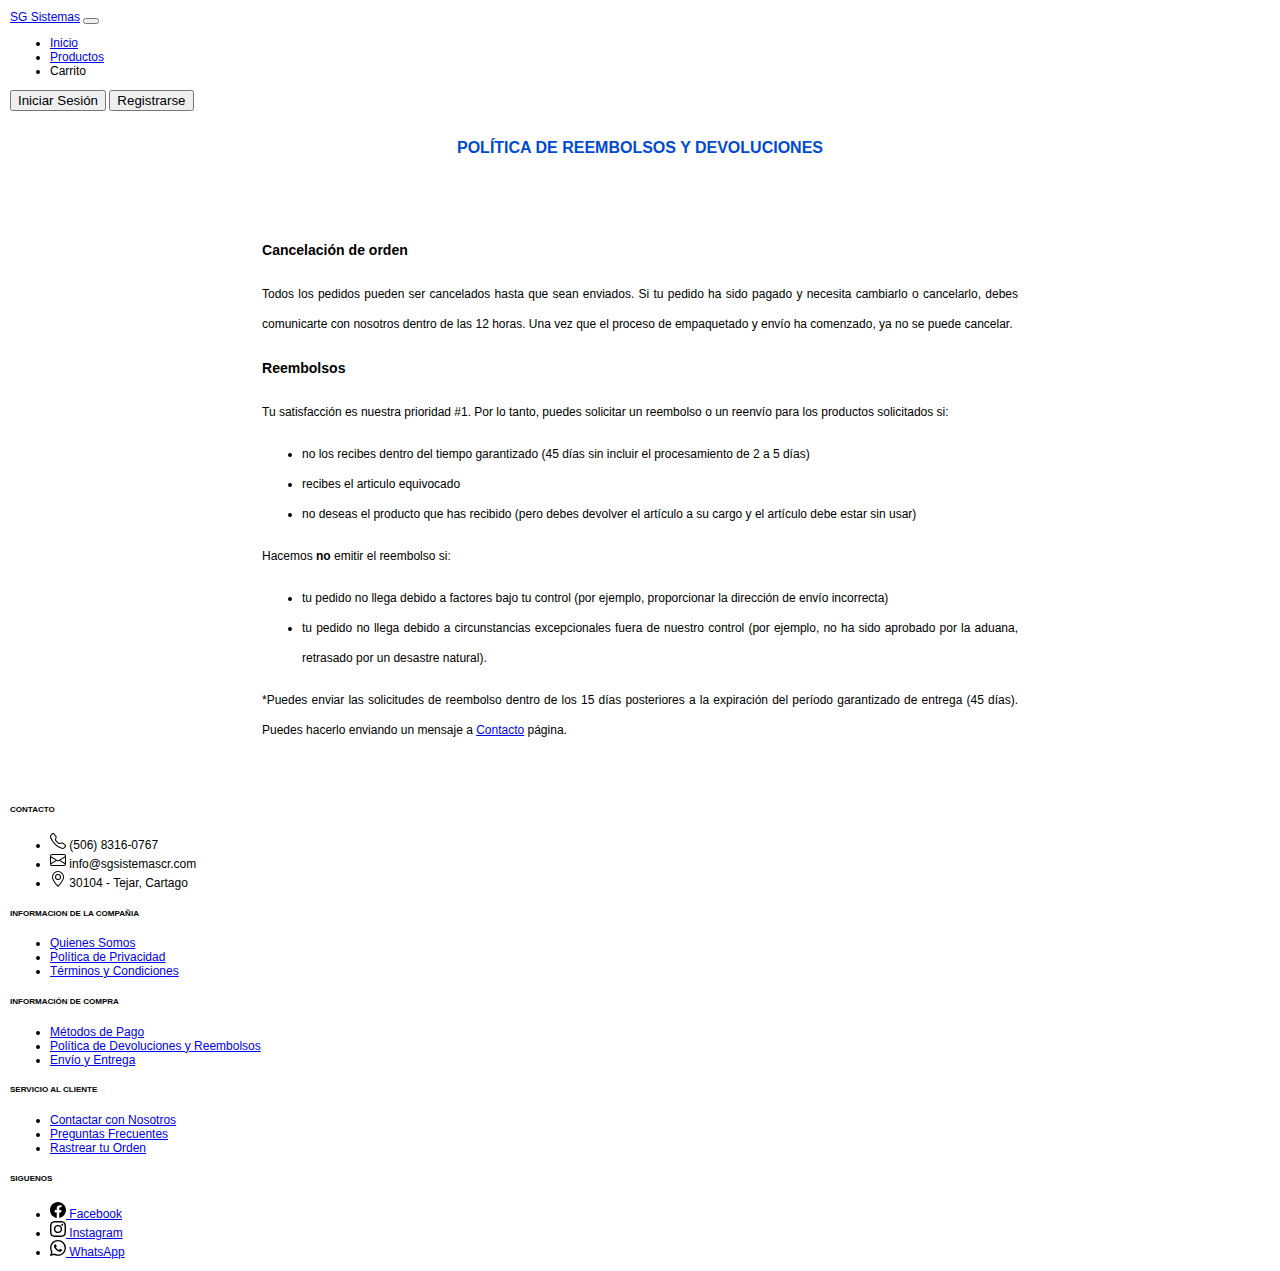
<file: devoluciones_reembolsos.html>
<!DOCTYPE html>
<html lang="es-es">

<head>
    <meta charset="utf-8">
    <title>SG SISTEMAS | Computadoras, Laptops, partes y accesorios.</title>
    <meta name="description" content="SG SISTEMAS especialistas en computadoras, laptops y accesorios. Las mejores marcas para juegos en computadora y alto rendimiento.">
    <meta name="keywords" content="SGSISTEMAS,PC,Laptop,Portátil,Gamers,Juegos PC,Asus,Gigabyte,Asrock,MSI,Nvidia,Geforce,HyperX,Razer">
    <meta name="robots" content="index,follow"> <!-- indica que la pagina debe ser rastreada -->
    <meta name="viewport" content="width=device-width, minimum-scale=0.25, maximum-scale=1.6, initial-scale=1.0"> <!-- parametros para pagina web responsive -->
    <meta name="author" content="SGSISTEMAS">
    <meta http-equiv="X-UA-Compatible" content="IE=edge">
    <meta name="apple-mobile-web-app-capable" content="yes"> <!-- web parezca un app para iPhone o iPad -->
    <link rel="shortcut icon" type="image/x-icon" href="img/logo.png"> <!-- favicon -->
    <link rel="stylesheet" type="text/css" href="css/estilos.css">

  <!-- BOOTSTRAP 5.1-->

  <link href="https://cdn.jsdelivr.net/npm/bootstrap@5.1.3/dist/css/bootstrap.min.css" rel="stylesheet"
    integrity="sha384-1BmE4kWBq78iYhFldvKuhfTAU6auU8tT94WrHftjDbrCEXSU1oBoqyl2QvZ6jIW3" crossorigin="anonymous">
  <script src="https://cdn.jsdelivr.net/npm/bootstrap@5.1.3/dist/js/bootstrap.bundle.min.js"
    integrity="sha384-ka7Sk0Gln4gmtz2MlQnikT1wXgYsOg+OMhuP+IlRH9sENBO0LRn5q+8nbTov4+1p"
    crossorigin="anonymous"></script>

  <!-- js propio -->
  <script language="JavaScript" type="text/javascript" src="js/usuarios.js"></script>
  <script type=module src=js/headerfooter.js></script>

</head>

<body>

    <!-- *********** INICIO MENÚ *********** -->
    <my-header></my-header>
    <!-- *********** FIN MENÚ *********** -->

    <!-- *********** CONTENT *********** -->
    <br></br>
    <h1 align="center">POLÍTICA DE REEMBOLSOS Y DEVOLUCIONES</h1>
    <br></br>
    <div class="terminos" align="center">
        <h3>Cancelación de orden</h3>
        <p>
            Todos los pedidos pueden ser cancelados hasta que sean enviados. Si tu pedido ha sido pagado y necesita
            cambiarlo o cancelarlo,
            debes comunicarte con nosotros dentro de las 12 horas. Una vez que el proceso de empaquetado y envío ha
            comenzado, ya no se puede cancelar.
        </p>
        <h3>Reembolsos</h3>
        <p>
            Tu satisfacción es nuestra prioridad #1. Por lo tanto, puedes solicitar un reembolso o un reenvío para los
            productos solicitados si:
        </p>
        <ul>
            <li>no los recibes dentro del tiempo garantizado (45 días sin incluir el procesamiento de 2 a 5 días)</li>
            <li>recibes el articulo equivocado</li>
            <li>no deseas el producto que has recibido (pero debes devolver el artículo a su cargo y el artículo debe
                estar sin usar)</li>
        </ul>
        <p>
            Hacemos <b>no</b> emitir el reembolso si:
        </p>
        <ul>
            <li>tu pedido no llega debido a factores bajo tu control (por ejemplo, proporcionar la dirección de envío
                incorrecta)</li>
            <li>tu pedido no llega debido a circunstancias excepcionales fuera de nuestro control (por ejemplo, no ha
                sido aprobado por la aduana, retrasado por un desastre natural).</li>
        </ul>
        <p>
            *Puedes enviar las solicitudes de reembolso dentro de los 15 días posteriores a la expiración del período
            garantizado de entrega (45 días). Puedes hacerlo enviando un mensaje a <a
                href="contactenos.php">Contacto</a> página.
        </p>


    </div>
    <!-- *********** FIN CONTENT *********** -->

    <!-- *********** FIN FOOTER *********** -->
    <my-footer></my-footer>
    <!-- *********** FIN FOOTER *********** -->

</body>

</html>
</file>
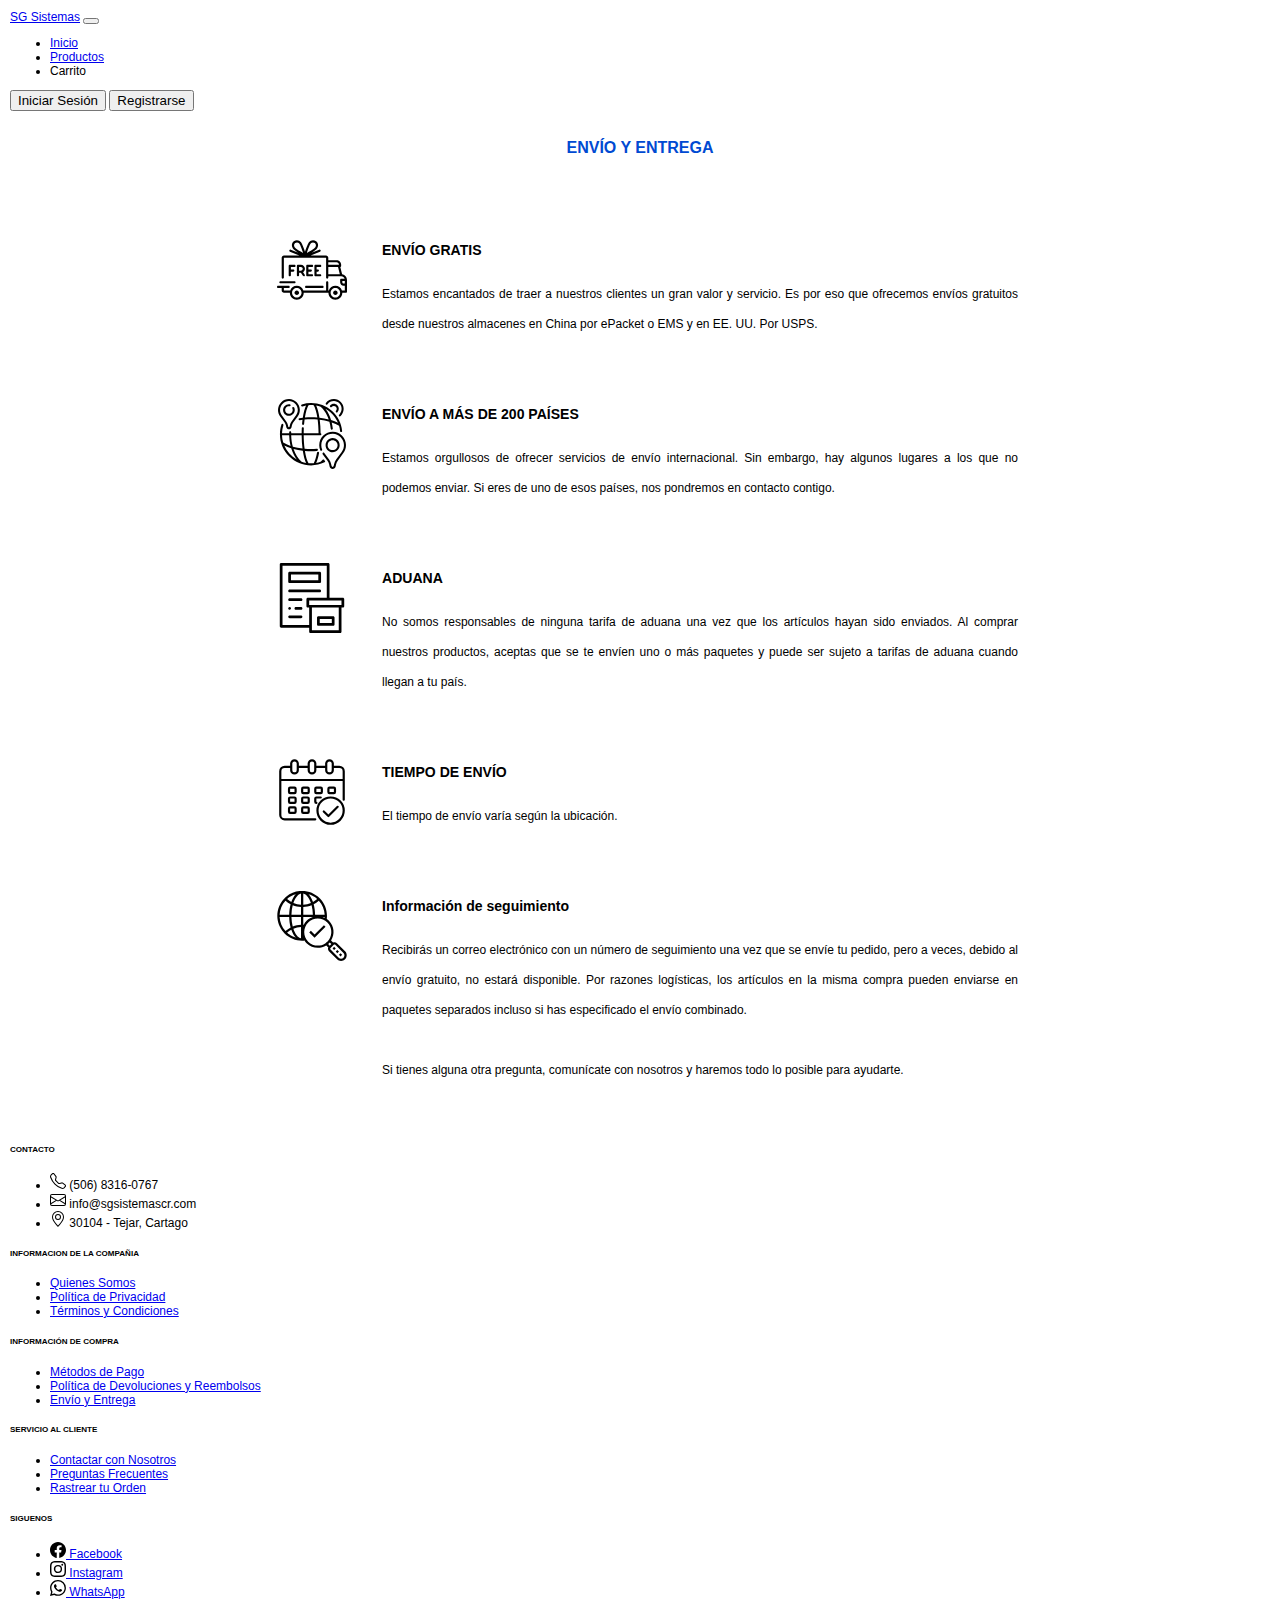
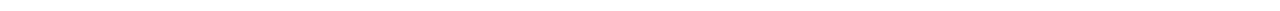
<file: envio_entrega.html>
<!DOCTYPE html>
<html lang="es-es">

<head>
    <meta charset="utf-8">
    <title>SG SISTEMAS | Computadoras, Laptops, partes y accesorios.</title>
    <meta name="description" content="SG SISTEMAS especialistas en computadoras, laptops y accesorios. Las mejores marcas para juegos en computadora y alto rendimiento.">
    <meta name="keywords" content="SGSISTEMAS,PC,Laptop,Portátil,Gamers,Juegos PC,Asus,Gigabyte,Asrock,MSI,Nvidia,Geforce,HyperX,Razer">
    <meta name="robots" content="index,follow"> <!-- indica que la pagina debe ser rastreada -->
    <meta name="viewport" content="width=device-width, minimum-scale=0.25, maximum-scale=1.6, initial-scale=1.0"> <!-- parametros para pagina web responsive -->
    <meta name="author" content="SGSISTEMAS">
    <meta http-equiv="X-UA-Compatible" content="IE=edge">
    <meta name="apple-mobile-web-app-capable" content="yes"> <!-- web parezca un app para iPhone o iPad -->
    <link rel="shortcut icon" type="image/x-icon" href="img/logo.png"> <!-- favicon -->
    <link rel="stylesheet" type="text/css" href="css/estilos.css">

  <!-- BOOTSTRAP 5.1-->

  <link href="https://cdn.jsdelivr.net/npm/bootstrap@5.1.3/dist/css/bootstrap.min.css" rel="stylesheet"
    integrity="sha384-1BmE4kWBq78iYhFldvKuhfTAU6auU8tT94WrHftjDbrCEXSU1oBoqyl2QvZ6jIW3" crossorigin="anonymous">
  <script src="https://cdn.jsdelivr.net/npm/bootstrap@5.1.3/dist/js/bootstrap.bundle.min.js"
    integrity="sha384-ka7Sk0Gln4gmtz2MlQnikT1wXgYsOg+OMhuP+IlRH9sENBO0LRn5q+8nbTov4+1p"
    crossorigin="anonymous"></script>

  <!-- js propio -->
  <script language="JavaScript" type="text/javascript" src="js/usuarios.js"></script>
  <script type=module src=js/headerfooter.js></script>

</head>

<body>

    <!-- *********** INICIO MENÚ *********** -->
    <my-header></my-header>
    <!-- *********** FIN MENÚ *********** -->

    <!-- *********** CONTENT *********** -->
    <div>
        <br></br>
        <h1 align="center">ENVÍO Y ENTREGA</h1>
        <br></br>
        <div class="terminos">
            <div>
                <div class="envio">
                    <img src="img\free-delivery.svg" width="100" height="70" alt="...">
                </div>
                <div class="texto">
                    <h3>ENVÍO GRATIS</h3>
                    <p>Estamos encantados de traer a nuestros clientes un gran valor y servicio. Es por eso que
                        ofrecemos envíos gratuitos desde nuestros
                        almacenes en China por ePacket o EMS y en EE. UU. Por USPS.</p>
                </div>
            </div>
        </div>
        <div class="terminos">
            <div class="envio">
                <img src="img\earth-grid.svg" width="100" height="70" alt="...">
            </div>
            <div class="texto">
                <h3>ENVÍO A MÁS DE 200 PAÍSES</h3>
                <p>Estamos orgullosos de ofrecer servicios de envío internacional. Sin embargo, hay algunos lugares a
                    los que no podemos enviar.
                    Si eres de uno de esos países, nos pondremos en contacto contigo.</p>
            </div>
        </div>
        <div class="terminos">
            <div class="envio">
                <img src="img\despacho-de-aduana.svg" width="100" height="70" alt="...">
            </div>
            <div class="texto">
                <h3>ADUANA</h3>
                <p>No somos responsables de ninguna tarifa de aduana una vez que los artículos hayan sido enviados. Al
                    comprar nuestros productos,
                    aceptas que se te envíen uno o más paquetes y puede ser sujeto a tarifas de aduana cuando llegan a
                    tu país.</p>
            </div>
        </div>
        <div class="terminos" >
            <div class="envio">
                <img src="img\calendario.svg" width="100" height="70" alt="...">
            </div>
            <div class="texto">
                <h3>TIEMPO DE ENVÍO</h3>
                <p>El tiempo de envío varía según la ubicación.</p>
            </div>
        </div>
        <div class="terminos">
            <div class="envio">
                <img src="img\mundo.svg" width="100" height="70" alt="...">
            </div>
            <div class="texto">
                <h3>Información de seguimiento</h3>
                <p>Recibirás un correo electrónico con un número de seguimiento una vez que se envíe tu pedido, pero a
                    veces, debido al envío gratuito,
                    no estará disponible. Por razones logísticas, los artículos en la misma compra pueden enviarse en
                    paquetes separados incluso si has especificado el envío combinado.
                    <br></br>
                    Si tienes alguna otra pregunta, comunícate con nosotros y haremos todo lo posible para ayudarte.
                </p>
            </div>
        </div>
    </div>
    <!-- *********** FIN CONTENT *********** -->

    <!-- *********** FIN FOOTER *********** -->
    <my-footer></my-footer>
    <!-- *********** FIN FOOTER *********** -->

</body>

</html>
</file>
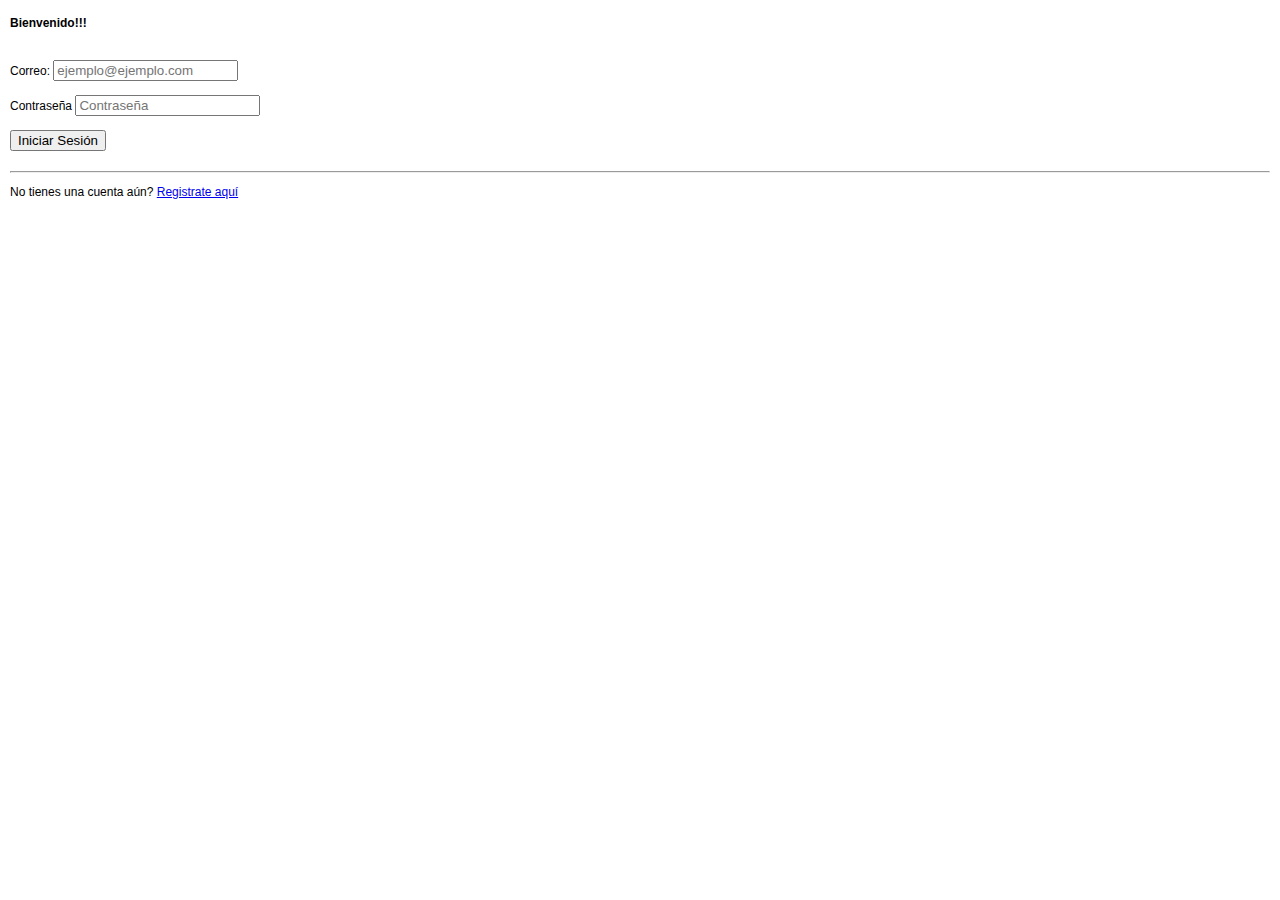
<file: login.html>
<!DOCTYPE html>
<html lang="es-es">

<head>
    <meta charset="utf-8">
    <title>SG SISTEMAS | Computadoras, Laptops, partes y accesorios.</title>
    <meta name="description" content="SG SISTEMAS especialistas en computadoras, laptops y accesorios. Las mejores marcas para juegos en computadora y alto rendimiento.">
    <meta name="keywords" content="SGSISTEMAS,PC,Laptop,Portátil,Gamers,Juegos PC,Asus,Gigabyte,Asrock,MSI,Nvidia,Geforce,HyperX,Razer">
    <meta name="robots" content="index,follow"> <!-- indica que la pagina debe ser rastreada -->
    <meta name="viewport" content="width=device-width, minimum-scale=0.25, maximum-scale=1.6, initial-scale=1.0"> <!-- parametros para pagina web responsive -->
    <meta name="author" content="SGSISTEMAS">
    <meta http-equiv="X-UA-Compatible" content="IE=edge">
    <meta name="apple-mobile-web-app-capable" content="yes"> <!-- web parezca un app para iPhone o iPad -->
    <link rel="shortcut icon" type="image/x-icon" href="img/logo.png"> <!-- favicon -->
    <link rel="stylesheet" type="text/css" href="css/estilos.css">

  <!-- BOOTSTRAP 5.1-->

  <link href="https://cdn.jsdelivr.net/npm/bootstrap@5.1.3/dist/css/bootstrap.min.css" rel="stylesheet"
    integrity="sha384-1BmE4kWBq78iYhFldvKuhfTAU6auU8tT94WrHftjDbrCEXSU1oBoqyl2QvZ6jIW3" crossorigin="anonymous">
  <script src="https://cdn.jsdelivr.net/npm/bootstrap@5.1.3/dist/js/bootstrap.bundle.min.js"
    integrity="sha384-ka7Sk0Gln4gmtz2MlQnikT1wXgYsOg+OMhuP+IlRH9sENBO0LRn5q+8nbTov4+1p"
    crossorigin="anonymous"></script>

  <!-- js propio -->
  <script language="JavaScript" type="text/javascript" src="js/usuarios.js"></script>
  <script type=module src=js/headerfooter.js></script>

</head>

<body>


    <div class="container">
        <div class="row">
            <div class="col-md-4 offset-md-4">
                <div class="login-form bg-light mt-4 p-4">
                    <!--<form action="" method="" class="row g-3">-->
                    <h4>Bienvenido!!!</h4>
                    <br>
                    <div class="col-12">
                        <label>Correo:</label>
                        <input type="email" name="username" class="form-control" id="txtCorreo"
                            placeholder="ejemplo@ejemplo.com" required>
                    </div>
                    <br>
                    <div class="col-12">
                        <label>Contraseña</label>
                        <input type="password" name="password" class="form-control" id="txtContra"
                            placeholder="Contraseña" required>
                    </div>
                    <br>
                    <div class="col-12">
                        <button type="submit" class="btn btn-dark float-end" onclick="Login()">Iniciar Sesión</button>
                    </div>
                    <br>
                    <!--</form>-->

                    <hr class="mt-4">
                    <div class="col-12">
                        <p class="text-center mb-0">No tienes una cuenta aún? <a href="registro.html">Registrate
                                aquí</a></p>
                    </div>
                </div>
            </div>
        </div>
    </div>


</body>

</html>
</file>
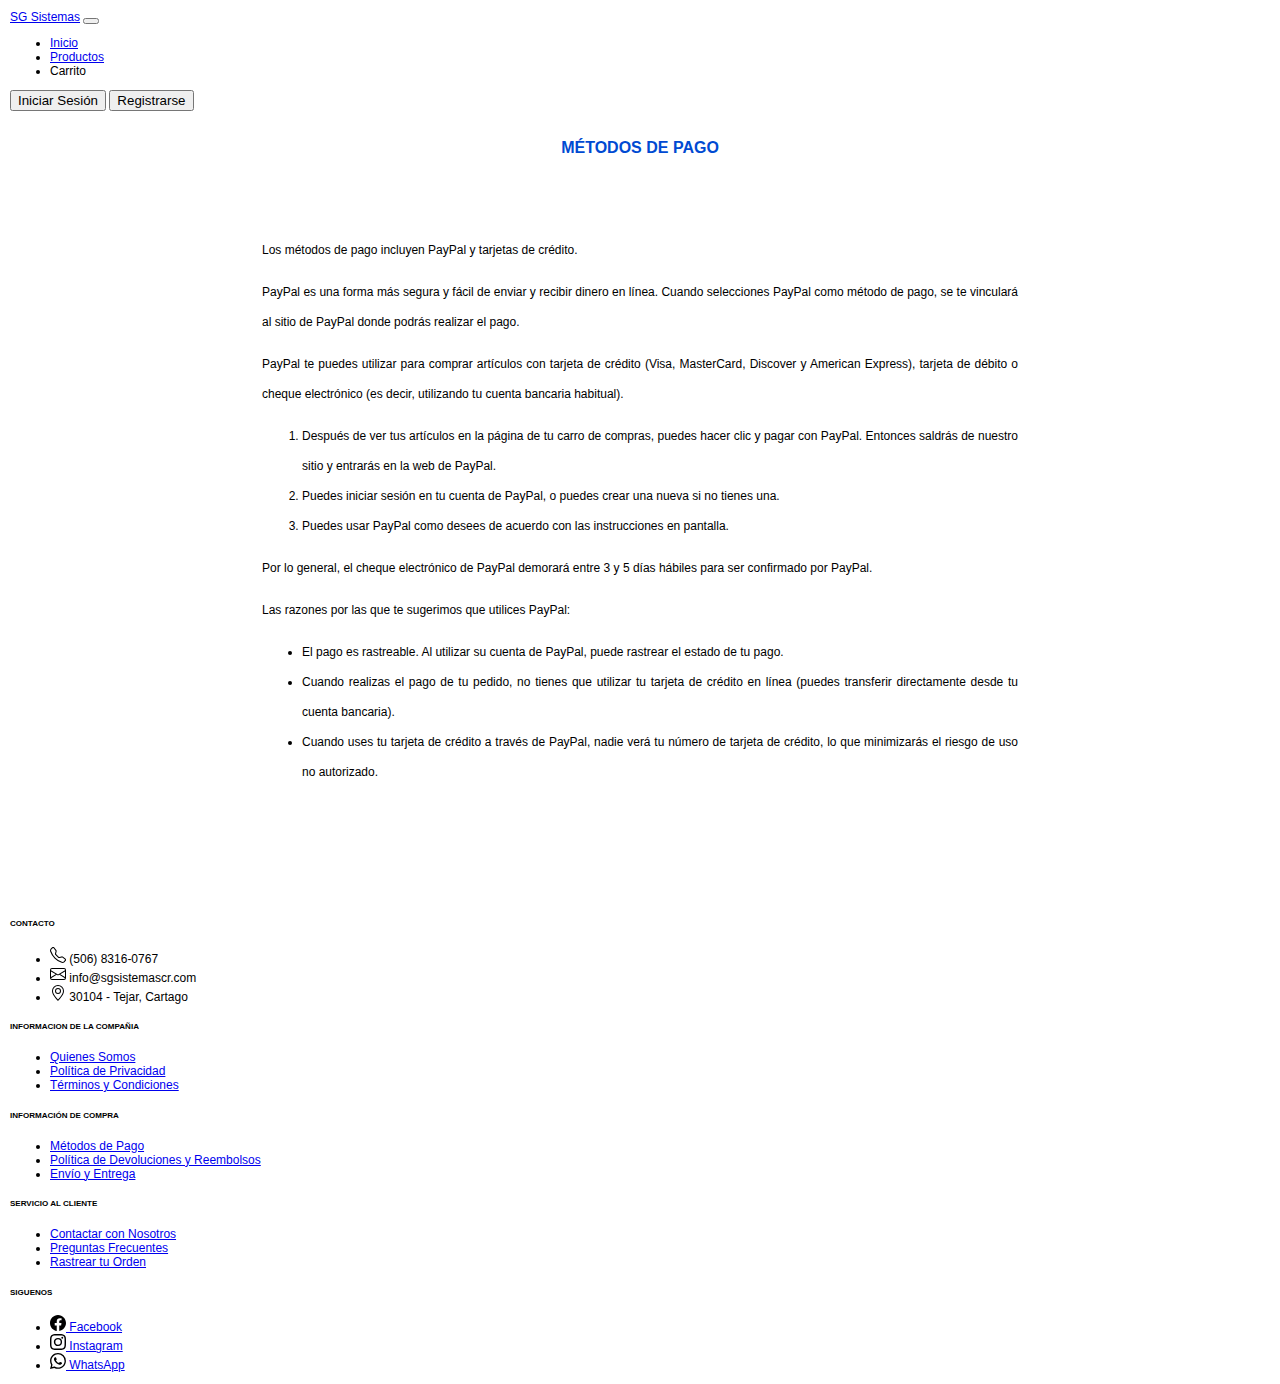
<file: metodos_pago.html>
<!DOCTYPE html>
<html lang="es-es">

<head>
    <meta charset="utf-8">
    <title>SG SISTEMAS | Computadoras, Laptops, partes y accesorios.</title>
    <meta name="description" content="SG SISTEMAS especialistas en computadoras, laptops y accesorios. Las mejores marcas para juegos en computadora y alto rendimiento.">
    <meta name="keywords" content="SGSISTEMAS,PC,Laptop,Portátil,Gamers,Juegos PC,Asus,Gigabyte,Asrock,MSI,Nvidia,Geforce,HyperX,Razer">
    <meta name="robots" content="index,follow"> <!-- indica que la pagina debe ser rastreada -->
    <meta name="viewport" content="width=device-width, minimum-scale=0.25, maximum-scale=1.6, initial-scale=1.0"> <!-- parametros para pagina web responsive -->
    <meta name="author" content="SGSISTEMAS">
    <meta http-equiv="X-UA-Compatible" content="IE=edge">
    <meta name="apple-mobile-web-app-capable" content="yes"> <!-- web parezca un app para iPhone o iPad -->
    <link rel="shortcut icon" type="image/x-icon" href="img/logo.png"> <!-- favicon -->
    <link rel="stylesheet" type="text/css" href="css/estilos.css">

  <!-- BOOTSTRAP 5.1-->

  <link href="https://cdn.jsdelivr.net/npm/bootstrap@5.1.3/dist/css/bootstrap.min.css" rel="stylesheet"
    integrity="sha384-1BmE4kWBq78iYhFldvKuhfTAU6auU8tT94WrHftjDbrCEXSU1oBoqyl2QvZ6jIW3" crossorigin="anonymous">
  <script src="https://cdn.jsdelivr.net/npm/bootstrap@5.1.3/dist/js/bootstrap.bundle.min.js"
    integrity="sha384-ka7Sk0Gln4gmtz2MlQnikT1wXgYsOg+OMhuP+IlRH9sENBO0LRn5q+8nbTov4+1p"
    crossorigin="anonymous"></script>

  <!-- js propio -->
  <script language="JavaScript" type="text/javascript" src="js/usuarios.js"></script>
  <script type=module src=js/headerfooter.js></script>

</head>

<body>

    <!-- *********** INICIO MENÚ *********** -->
    <my-header></my-header>
    <!-- *********** FIN MENÚ *********** -->

    <!-- *********** CONTENT *********** -->
    <br></br>
    <h1 align="center">MÉTODOS DE PAGO</h1>
    <br></br>
    <div class="terminos" align="center">

        <p>Los métodos de pago incluyen PayPal y tarjetas de crédito.</p>

        <p>PayPal es una forma más segura y fácil de enviar y recibir dinero en línea. Cuando selecciones PayPal como
            método de pago,
            se te vinculará al sitio de PayPal donde podrás realizar el pago.</p>

        <p>PayPal te puedes utilizar para comprar artículos con tarjeta de crédito (Visa, MasterCard, Discover y
            American Express),
            tarjeta de débito o cheque electrónico (es decir, utilizando tu cuenta bancaria habitual).</p>
        <ol>
            <li>Después de ver tus artículos en la página de tu carro de compras, puedes hacer clic y pagar con PayPal.
                Entonces saldrás de nuestro sitio y entrarás en la web de PayPal.</li>
            <li>Puedes iniciar sesión en tu cuenta de PayPal, o puedes crear una nueva si no tienes una.</li>
            <li>Puedes usar PayPal como desees de acuerdo con las instrucciones en pantalla.</li>
        </ol>

        <p>Por lo general, el cheque electrónico de PayPal demorará entre 3 y 5 días hábiles para ser confirmado por
            PayPal.</p>
        <p>Las razones por las que te sugerimos que utilices PayPal:</p>

        <ul>
            <li>El pago es rastreable. Al utilizar su cuenta de PayPal, puede rastrear el estado de tu pago.</li>
            <li>Cuando realizas el pago de tu pedido, no tienes que utilizar tu tarjeta de crédito en línea (puedes
                transferir directamente desde tu cuenta bancaria).</li>
            <li>Cuando uses tu tarjeta de crédito a través de PayPal, nadie verá tu número de tarjeta de crédito, lo que
                minimizarás el riesgo de uso no autorizado.</li>
        </ul>

        <br></br>
    </div>
    <!-- *********** FIN CONTENT *********** -->

    <!-- *********** FIN FOOTER *********** -->
    <my-footer></my-footer>
    <!-- *********** FIN FOOTER *********** -->

</body>

</html>
</file>
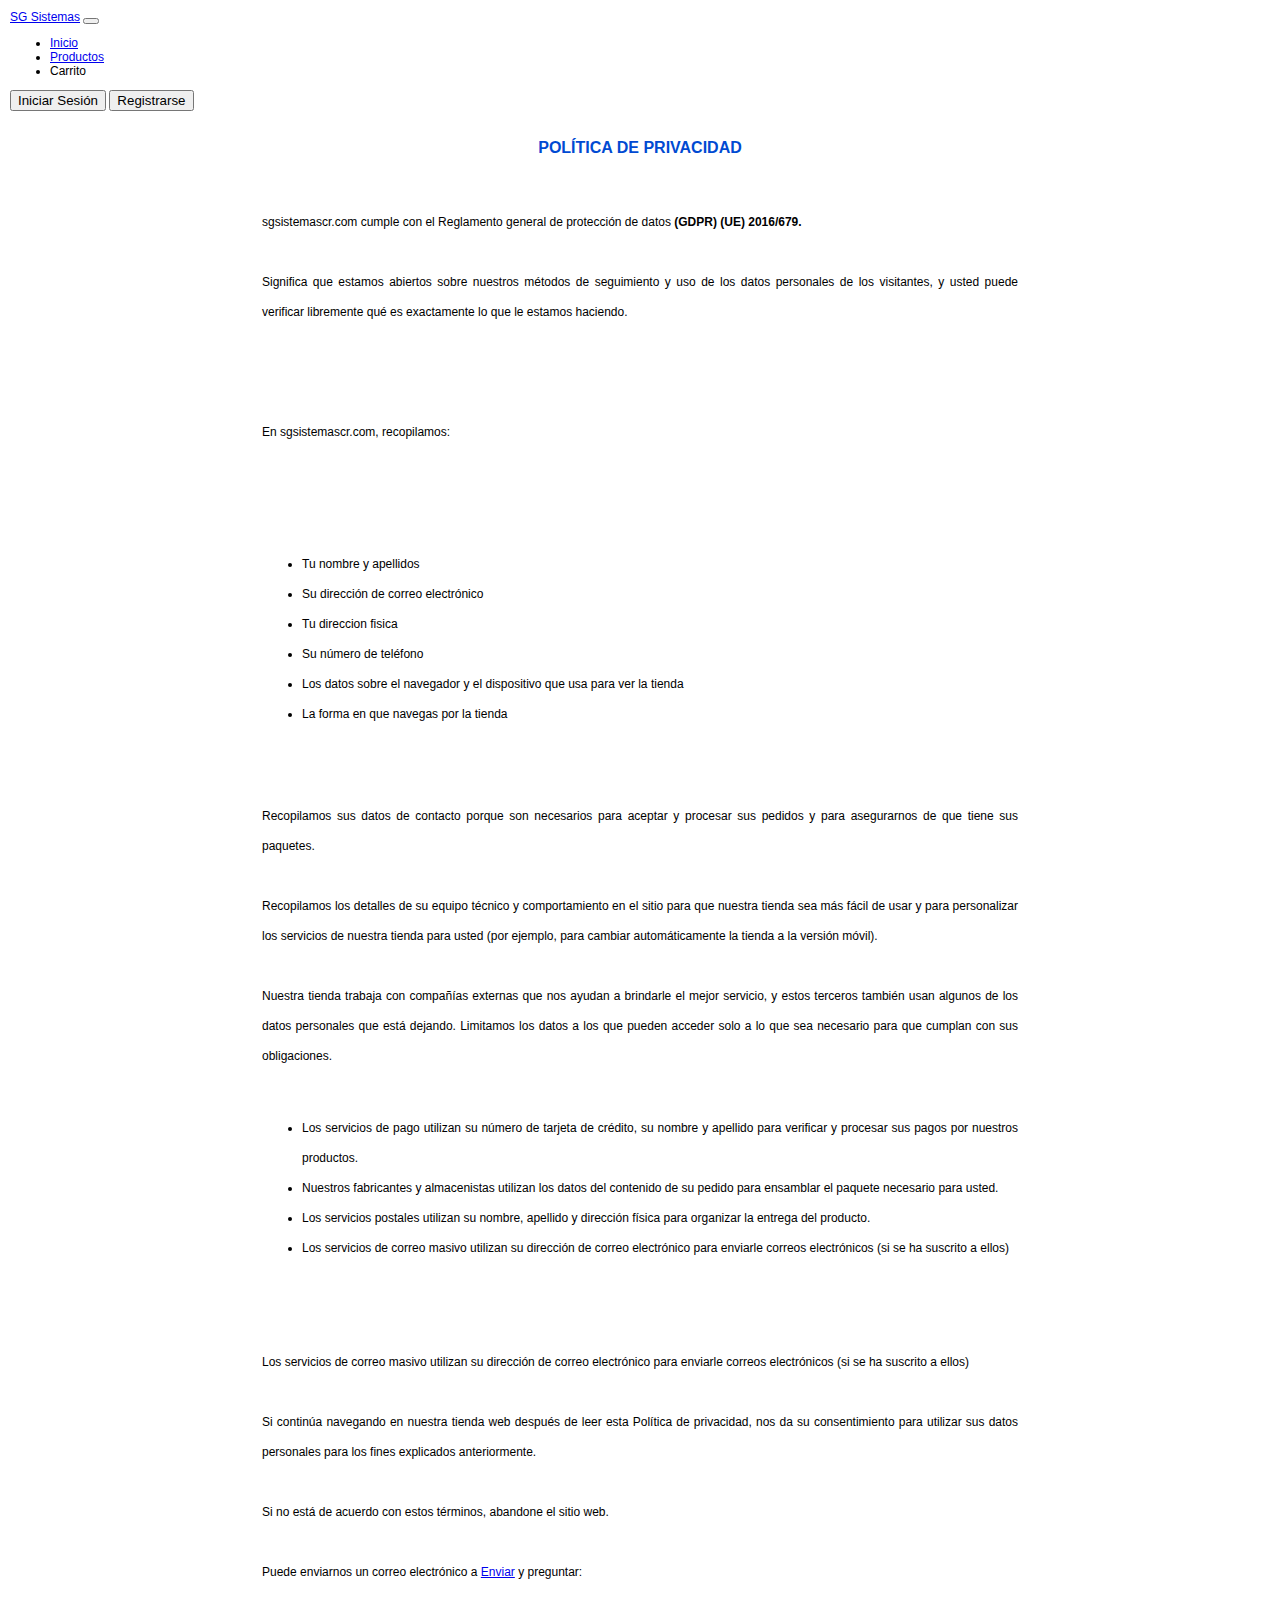
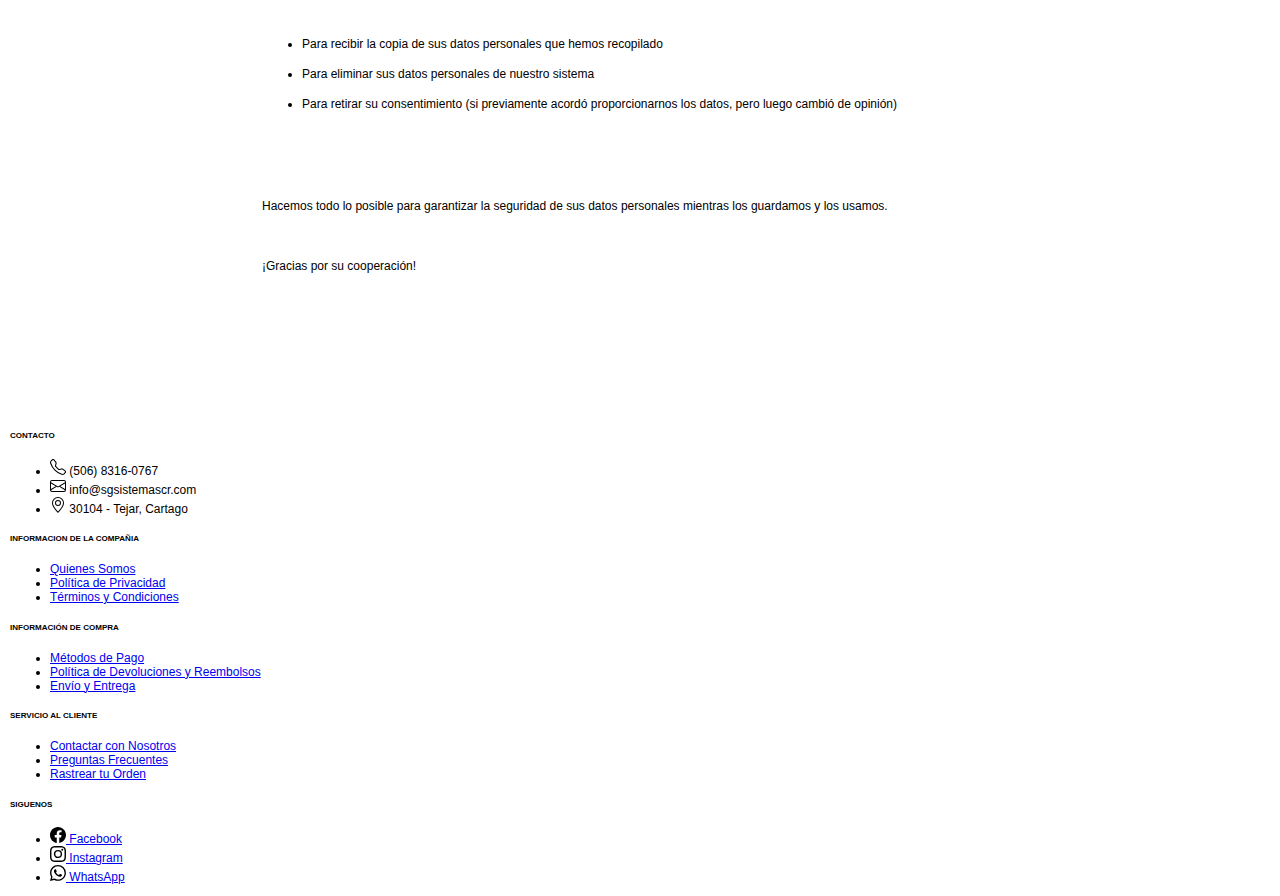
<file: politica_privacidad.html>
<!DOCTYPE html>
<html lang="es-es">

<head>
    <meta charset="utf-8">
    <title>SG SISTEMAS | Computadoras, Laptops, partes y accesorios.</title>
    <meta name="description" content="SG SISTEMAS especialistas en computadoras, laptops y accesorios. Las mejores marcas para juegos en computadora y alto rendimiento.">
    <meta name="keywords" content="SGSISTEMAS,PC,Laptop,Portátil,Gamers,Juegos PC,Asus,Gigabyte,Asrock,MSI,Nvidia,Geforce,HyperX,Razer">
    <meta name="robots" content="index,follow"> <!-- indica que la pagina debe ser rastreada -->
    <meta name="viewport" content="width=device-width, minimum-scale=0.25, maximum-scale=1.6, initial-scale=1.0"> <!-- parametros para pagina web responsive -->
    <meta name="author" content="SGSISTEMAS">
    <meta http-equiv="X-UA-Compatible" content="IE=edge">
    <meta name="apple-mobile-web-app-capable" content="yes"> <!-- web parezca un app para iPhone o iPad -->
    <link rel="shortcut icon" type="image/x-icon" href="img/logo.png"> <!-- favicon -->
    <link rel="stylesheet" type="text/css" href="css/estilos.css">

  <!-- BOOTSTRAP 5.1-->

  <link href="https://cdn.jsdelivr.net/npm/bootstrap@5.1.3/dist/css/bootstrap.min.css" rel="stylesheet"
    integrity="sha384-1BmE4kWBq78iYhFldvKuhfTAU6auU8tT94WrHftjDbrCEXSU1oBoqyl2QvZ6jIW3" crossorigin="anonymous">
  <script src="https://cdn.jsdelivr.net/npm/bootstrap@5.1.3/dist/js/bootstrap.bundle.min.js"
    integrity="sha384-ka7Sk0Gln4gmtz2MlQnikT1wXgYsOg+OMhuP+IlRH9sENBO0LRn5q+8nbTov4+1p"
    crossorigin="anonymous"></script>

  <!-- js propio -->
  <script language="JavaScript" type="text/javascript" src="js/usuarios.js"></script>
  <script type=module src=js/headerfooter.js></script>

</head>

<body>

    <!-- *********** INICIO MENÚ *********** -->
    <my-header></my-header>
    <!-- *********** FIN MENÚ *********** -->

    <!-- *********** CONTENT *********** -->
    <br></br>
    <H1 align="center"><b>POLÍTICA DE PRIVACIDAD</b></H1>
    <div align="left" class="terminos">
        sgsistemascr.com cumple con el Reglamento general de protección de datos <b>(GDPR) (UE) 2016/679.</b>
        <br></br>
        Significa que estamos abiertos sobre nuestros métodos de seguimiento y uso de los datos personales de los
        visitantes, y usted puede verificar libremente qué es exactamente lo que le estamos haciendo.
        <br></br>
        <br></br>
        En sgsistemascr.com, recopilamos:
        <br></br>
        <br></br>
        <ul>
            <li>Tu nombre y apellidos</li>
            <li>Su dirección de correo electrónico</li>
            <li>Tu direccion fisica</li>
            <li>Su número de teléfono</li>
            <li>Los datos sobre el navegador y el dispositivo que usa para ver la tienda</li>
            <li>La forma en que navegas por la tienda</li>
        </ul>
        <p>
            <br></br>
            Recopilamos sus datos de contacto porque son necesarios para aceptar y procesar sus pedidos y para
            asegurarnos de que tiene sus paquetes.
            <br></br>
            Recopilamos los detalles de su equipo técnico y comportamiento en el sitio para que nuestra tienda sea más
            fácil de usar y para personalizar los servicios de nuestra tienda para usted (por ejemplo, para cambiar
            automáticamente la tienda a la versión móvil).
            <br></br>
            Nuestra tienda trabaja con compañías externas que nos ayudan a brindarle el mejor servicio, y estos terceros
            también usan algunos de los datos personales que está dejando. Limitamos los datos a los que pueden acceder
            solo a lo que sea necesario para que cumplan con sus obligaciones.
            <br></br>
        </p>
        <ul>
            <li>Los servicios de pago utilizan su número de tarjeta de crédito, su nombre y apellido para verificar y
                procesar sus pagos por nuestros productos.</li>
            <li>Nuestros fabricantes y almacenistas utilizan los datos del contenido de su pedido para ensamblar el
                paquete necesario para usted.</li>
            <li>Los servicios postales utilizan su nombre, apellido y dirección física para organizar la entrega del
                producto.</li>
            <li>Los servicios de correo masivo utilizan su dirección de correo electrónico para enviarle correos
                electrónicos (si se ha suscrito a ellos)</li>
        </ul>
        <br></br>
        <p>
            Los servicios de correo masivo utilizan su dirección de correo electrónico para enviarle correos
            electrónicos (si se ha suscrito a ellos)
            <br></br>
            Si continúa navegando en nuestra tienda web después de leer esta Política de privacidad, nos da su
            consentimiento para utilizar sus datos personales para los fines explicados anteriormente.
            <br></br>
            Si no está de acuerdo con estos términos, abandone el sitio web.
            <br></br>
            Puede enviarnos un correo electrónico a <a href="mailto:contacto@sgsistemascr.com">Enviar</a> y preguntar:
            <br></br>
        </p>
        <ul>
            <li>Para recibir la copia de sus datos personales que hemos recopilado</li>
            <li>Para eliminar sus datos personales de nuestro sistema</li>
            <li>Para retirar su consentimiento (si previamente acordó proporcionarnos los datos, pero luego cambió de
                opinión)</li>
        </ul>
        <br></br>
        Hacemos todo lo posible para garantizar la seguridad de sus datos personales mientras los guardamos y los
        usamos.
        <br></br>
        ¡Gracias por su cooperación!
        <br></br>
        <br></br>
    </div>
    <!-- *********** FIN CONTENT *********** -->

    <!-- *********** FIN FOOTER *********** -->
    <my-footer></my-footer>
    <!-- *********** FIN FOOTER *********** -->

</body>

</html>
</file>
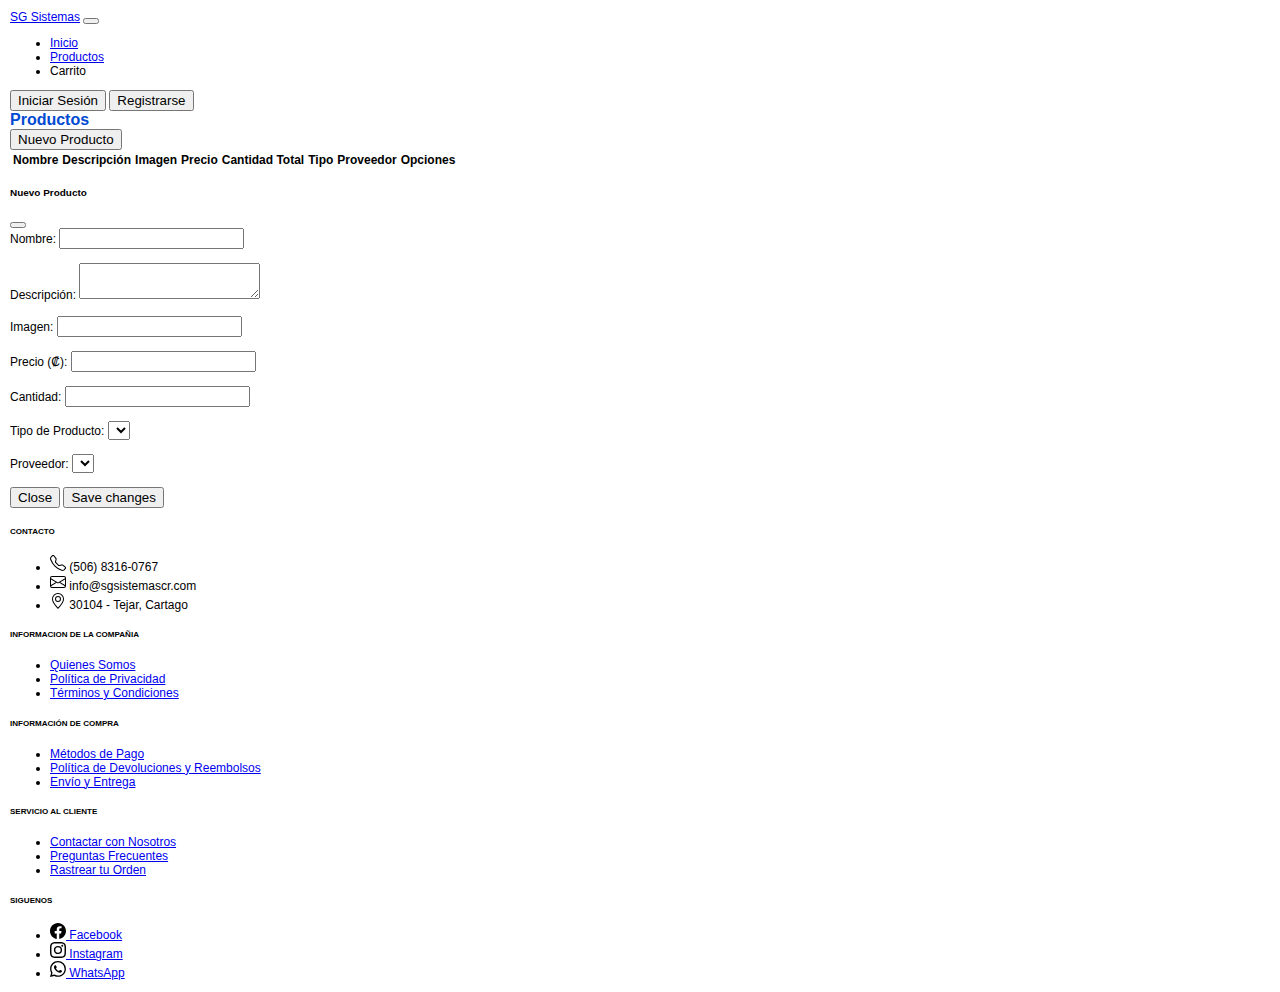
<file: productos.html>
<!DOCTYPE html>
<html lang="es-es">

<head>
    <meta charset="utf-8">
    <title>SG SISTEMAS | Computadoras, Laptops, partes y accesorios.</title>
    <meta name="description" content="SG SISTEMAS especialistas en computadoras, laptops y accesorios. Las mejores marcas para juegos en computadora y alto rendimiento.">
    <meta name="keywords" content="SGSISTEMAS,PC,Laptop,Portátil,Gamers,Juegos PC,Asus,Gigabyte,Asrock,MSI,Nvidia,Geforce,HyperX,Razer">
    <meta name="robots" content="index,follow"> <!-- indica que la pagina debe ser rastreada -->
    <meta name="viewport" content="width=device-width, minimum-scale=0.25, maximum-scale=1.6, initial-scale=1.0"> <!-- parametros para pagina web responsive -->
    <meta name="author" content="SGSISTEMAS">
    <meta http-equiv="X-UA-Compatible" content="IE=edge">
    <meta name="apple-mobile-web-app-capable" content="yes"> <!-- web parezca un app para iPhone o iPad -->
    <link rel="shortcut icon" type="image/x-icon" href="img/logo.png"> <!-- favicon -->
    <link rel="stylesheet" type="text/css" href="css/estilos.css">

  <!-- BOOTSTRAP 5.1-->

  <link href="https://cdn.jsdelivr.net/npm/bootstrap@5.1.3/dist/css/bootstrap.min.css" rel="stylesheet"
    integrity="sha384-1BmE4kWBq78iYhFldvKuhfTAU6auU8tT94WrHftjDbrCEXSU1oBoqyl2QvZ6jIW3" crossorigin="anonymous">
  <script src="https://cdn.jsdelivr.net/npm/bootstrap@5.1.3/dist/js/bootstrap.bundle.min.js"
    integrity="sha384-ka7Sk0Gln4gmtz2MlQnikT1wXgYsOg+OMhuP+IlRH9sENBO0LRn5q+8nbTov4+1p"
    crossorigin="anonymous"></script>

  <!-- js propio -->
  <script language="JavaScript" type="text/javascript" src="js/productos.js"></script>
  <script type=module src=js/headerfooter.js></script>

</head>

<!-- *********** INICIO MENÚ *********** -->
<my-header></my-header>
<!-- *********** FIN MENÚ *********** -->

<body onload="CargarProductos(1), CargarTipos(1), CargarProveedor()">
    <h1>Productos</h1>
    <button type="button" class="btn btn-primary" data-bs-toggle="modal" data-bs-target="#exampleModal"
        onclick="limpiarModal()">Nuevo Producto</button>

    <table class="table" id="tblProductos">
        <thead>
            <tr>
                <th>Nombre</th>
                <th>Descripción</th>
                <th>Imagen</th>
                <th>Precio</th>
                <th>Cantidad Total</th>
                <th>Tipo</th>
                <th>Proveedor</th>
                <th>Opciones</th>
            </tr>
        </thead>
        <tbody></tbody>
    </table>

    <!-- Modal -->
    <div class="modal fade" id="exampleModal" tabindex="-1" aria-labelledby="exampleModalLabel" aria-hidden="true">
        <div class="modal-dialog">
            <div class="modal-content">
                <div class="modal-header">
                    <h5 class="modal-title" id="exampleModalLabel">Nuevo Producto</h5>
                    <button type="button" class="btn-close" data-bs-dismiss="modal" aria-label="Close"></button>
                </div>
                <div class="modal-body">
                    <div class="col-12">
                        <label>Nombre:</label>
                        <input type="number" class="form-control" id="txtID" required readonly hidden>
                        <input type="text" class="form-control" id="txtNombre" required>
                    </div>
                    <br>
                    <div class="col-12">
                        <label>Descripción:</label>
                        <textarea class="form-control" id="txtDescrip" placeholder="" required></textarea>
                    </div>
                    <br>
                    <div class="col-12">
                        <label>Imagen:</label>
                        <input type="text" class="form-control" id="txtImg" placeholder="" required>
                    </div>
                    <br>
                    <div class="col-12">
                        <label>Precio (₡):</label>
                        <input type="number" class="form-control" id="txtPrecio" required>
                    </div>
                    <br>
                    <div class="col-12">
                        <label>Cantidad:</label>
                        <input type="number" class="form-control" id="txtCant" required>
                    </div>
                    <br>
                    <div class="col-12">
                        <label>Tipo de Producto:</label>
                        <select class="form-select" aria-label="Default select example" id="selTipo"></select>
                    </div>
                    <br>
                    <div class="col-12">
                        <label>Proveedor:</label>
                        <select class="form-select" aria-label="Default select example" id="selProv"></select>
                    </div>
                    <br>
                </div>
                <div class="modal-footer">
                    <button type="button" class="btn btn-secondary" data-bs-dismiss="modal">Close</button>
                    <button type="button" class="btn btn-primary" data-bs-dismiss="modal"
                        onclick="PrepararRegistro()">Save changes</button>
                </div>
            </div>
        </div>
    </div>


    <!-- *********** FIN FOOTER *********** -->
    <my-footer></my-footer>
    <!-- *********** FIN FOOTER *********** -->

</body>

</html>
</file>
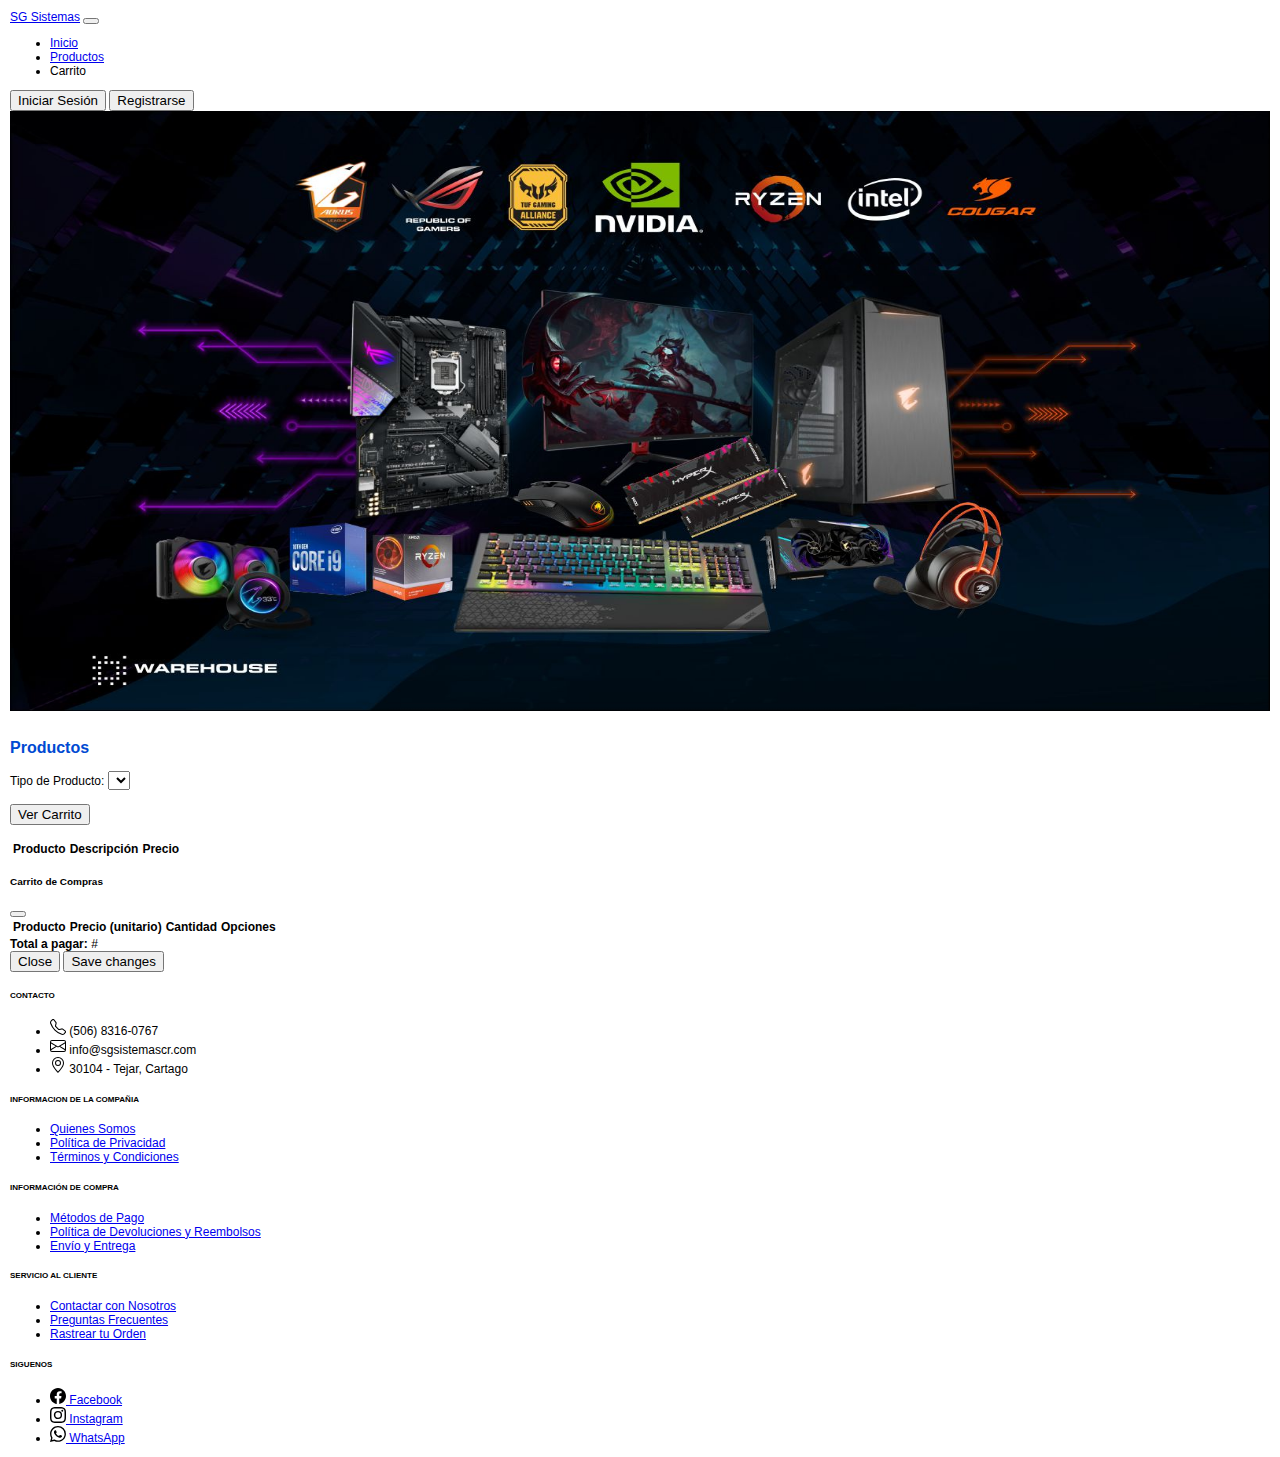
<file: productosCliente.html>
<!DOCTYPE html>
<html lang="es-es">

<head>
    <meta charset="utf-8">
    <title>SG SISTEMAS | Computadoras, Laptops, partes y accesorios.</title>
    <meta name="description" content="SG SISTEMAS especialistas en computadoras, laptops y accesorios. Las mejores marcas para juegos en computadora y alto rendimiento.">
    <meta name="keywords" content="SGSISTEMAS,PC,Laptop,Portátil,Gamers,Juegos PC,Asus,Gigabyte,Asrock,MSI,Nvidia,Geforce,HyperX,Razer">
    <meta name="robots" content="index,follow"> <!-- indica que la pagina debe ser rastreada -->
    <meta name="viewport" content="width=device-width, minimum-scale=0.25, maximum-scale=1.6, initial-scale=1.0"> <!-- parametros para pagina web responsive -->
    <meta name="author" content="SGSISTEMAS">
    <meta http-equiv="X-UA-Compatible" content="IE=edge">
    <meta name="apple-mobile-web-app-capable" content="yes"> <!-- web parezca un app para iPhone o iPad -->
    <link rel="shortcut icon" type="image/x-icon" href="img/logo.png"> <!-- favicon -->
    <link rel="stylesheet" type="text/css" href="css/estilos.css">

  <!-- BOOTSTRAP 5.1-->

  <link href="https://cdn.jsdelivr.net/npm/bootstrap@5.1.3/dist/css/bootstrap.min.css" rel="stylesheet"
    integrity="sha384-1BmE4kWBq78iYhFldvKuhfTAU6auU8tT94WrHftjDbrCEXSU1oBoqyl2QvZ6jIW3" crossorigin="anonymous">
  <script src="https://cdn.jsdelivr.net/npm/bootstrap@5.1.3/dist/js/bootstrap.bundle.min.js"
    integrity="sha384-ka7Sk0Gln4gmtz2MlQnikT1wXgYsOg+OMhuP+IlRH9sENBO0LRn5q+8nbTov4+1p"
    crossorigin="anonymous"></script>

  <!-- js propio -->
  <script language="JavaScript" type="text/javascript" src="js/productos.js"></script>
  <script language="JavaScript" type="text/javascript" src="js/carrito.js"></script>
  <script language="JavaScript" type="text/javascript" src="js/usuarios.js"></script>
  <script type=module src=js/headerfooter.js></script>

</head>

<body onload="CargarProductos(2), CargarTipos(), ValidarRolUsuario()">


    <!-- *********** INICIO MENÚ *********** -->
    <my-header></my-header>
    <!-- *********** FIN MENÚ *********** -->

    <!-- *********** CONETENT *********** -->


    <div class="imgProductos"> 
        <img src="img\productoCliente.jpg" width="100%" height="600px" alt="productos">
    </div>
    

    <div class="productoCliente">

        <h1>Productos</h1>

        <br>
        <div class="col-4">
            <label>Tipo de Producto:</label>
            <select class="form-select" aria-label="Default select example" id="selTipo"
                onchange="ActualizarTabla(this.value)"></select>
        </div>
        <br>
        <div class="col-12">
            <button type="submit" id="btnVerCarrito" class="btn btn-dark" data-bs-toggle="modal"
                data-bs-target="#exampleModal" onclick="CargarTablaCarrito()">Ver Carrito</button>
        </div>
        <br>
        <table class="table table-striped table-hover" id="tblProductos">
            <thead>
                <tr>
                    <th>Producto</th>
                    <th>Descripción</th>
                    <th>Precio</th>
                </tr>
            </thead>
            <tbody></tbody>
        </table>

        <!-- Modal -->
        <div class="modal fade" id="exampleModal" tabindex="-1" aria-labelledby="exampleModalLabel" aria-hidden="true">
            <div class="modal-dialog">
                <div class="modal-content">
                    <div class="modal-header">
                        <h5 class="modal-title" id="exampleModalLabel">Carrito de Compras</h5>
                        <button type="button" class="btn-close" data-bs-dismiss="modal" aria-label="Close"></button>
                    </div>

                    <div class="modal-body">
                        <table class="table" id="tblCarrito">
                            <thead>
                                <tr>
                                    <th>Producto</th>
                                    <th>Precio (unitario)</th>
                                    <th>Cantidad</th>
                                    <th>Opciones</th>
                                </tr>
                            </thead>
                            <tbody></tbody>
                        </table>

                        <div class="col-12">
                            <b><label>Total a pagar:</label></b>
                            <label id="lblTotal">#</label>
                        </div>

                    </div>
                    <div class="modal-footer">
                        <button type="button" class="btn btn-secondary" data-bs-dismiss="modal">Close</button>
                        <button type="button" class="btn btn-primary" data-bs-dismiss="modal"
                            onclick="PrepararCompra()//RegistraProductoCompra()">Save changes</button>
                    </div>
                </div>
            </div>
        </div>
    </div>
    <!-- *********** FIN CONETENT *********** -->

    <!-- *********** FIN FOOTER *********** -->
    <my-footer></my-footer>
    <!-- *********** FIN FOOTER *********** -->

</body>

</html>
</file>
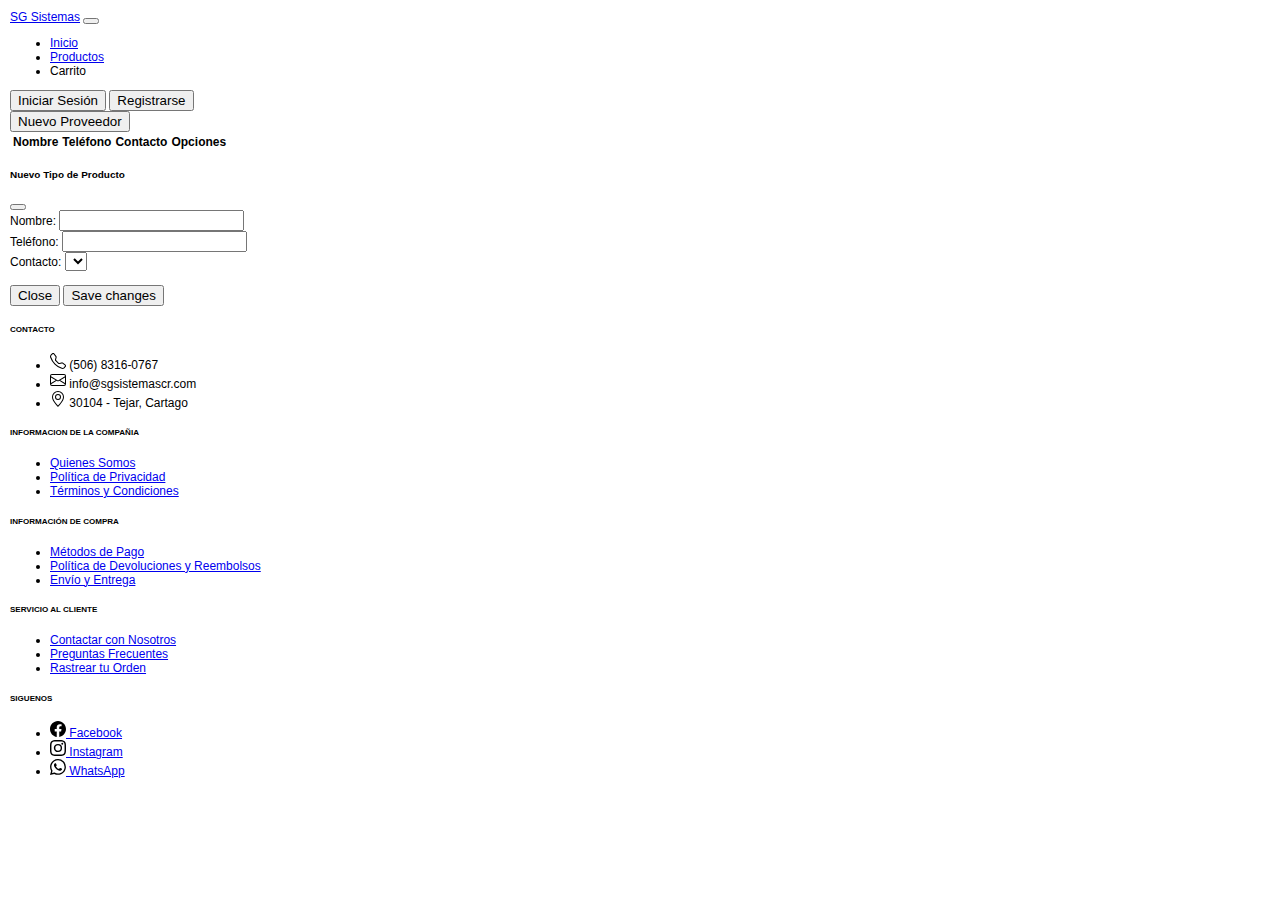
<file: proveedor.html>
<!DOCTYPE html>
<html lang="es-es">

<head>
    <meta charset="utf-8">
    <title>SG SISTEMAS | Computadoras, Laptops, partes y accesorios.</title>
    <meta name="description" content="SG SISTEMAS especialistas en computadoras, laptops y accesorios. Las mejores marcas para juegos en computadora y alto rendimiento.">
    <meta name="keywords" content="SGSISTEMAS,PC,Laptop,Portátil,Gamers,Juegos PC,Asus,Gigabyte,Asrock,MSI,Nvidia,Geforce,HyperX,Razer">
    <meta name="robots" content="index,follow"> <!-- indica que la pagina debe ser rastreada -->
    <meta name="viewport" content="width=device-width, minimum-scale=0.25, maximum-scale=1.6, initial-scale=1.0"> <!-- parametros para pagina web responsive -->
    <meta name="author" content="SGSISTEMAS">
    <meta http-equiv="X-UA-Compatible" content="IE=edge">
    <meta name="apple-mobile-web-app-capable" content="yes"> <!-- web parezca un app para iPhone o iPad -->
    <link rel="shortcut icon" type="image/x-icon" href="img/logo.png"> <!-- favicon -->
    <link rel="stylesheet" type="text/css" href="css/estilos.css">

  <!-- BOOTSTRAP 5.1-->

  <link href="https://cdn.jsdelivr.net/npm/bootstrap@5.1.3/dist/css/bootstrap.min.css" rel="stylesheet"
    integrity="sha384-1BmE4kWBq78iYhFldvKuhfTAU6auU8tT94WrHftjDbrCEXSU1oBoqyl2QvZ6jIW3" crossorigin="anonymous">
  <script src="https://cdn.jsdelivr.net/npm/bootstrap@5.1.3/dist/js/bootstrap.bundle.min.js"
    integrity="sha384-ka7Sk0Gln4gmtz2MlQnikT1wXgYsOg+OMhuP+IlRH9sENBO0LRn5q+8nbTov4+1p"
    crossorigin="anonymous"></script>

  <!-- js propio -->
  <script language="JavaScript" type="text/javascript" src="js/proveedor.js"></script>
  <script type=module src=js/headerfooter.js></script>

</head>

<!-- *********** INICIO MENÚ *********** -->
<my-header></my-header>
<!-- *********** FIN MENÚ *********** -->

<body onload="CargarProveedor(), CargarUsuarios()">
    <button type="button" class="btn btn-primary" data-bs-toggle="modal" data-bs-target="#exampleModal"
        onclick="limpiarModal()">Nuevo Proveedor</button>

    <table class="table" id="tblProveedor">
        <thead>
            <tr>
                <th>Nombre</th>
                <th>Teléfono</th>
                <th>Contacto</th>
                <th>Opciones</th>
            </tr>
        </thead>
        <tbody></tbody>
    </table>

    <!-- Modal -->
    <div class="modal fade" id="exampleModal" tabindex="-1" aria-labelledby="exampleModalLabel" aria-hidden="true">
        <div class="modal-dialog">
            <div class="modal-content">
                <div class="modal-header">
                    <h5 class="modal-title" id="exampleModalLabel">Nuevo Tipo de Producto</h5>
                    <button type="button" class="btn-close" data-bs-dismiss="modal" aria-label="Close"></button>
                </div>
                <div class="modal-body">
                    <div class="col-12">
                        <label>Nombre:</label>
                        <input type="number" class="form-control" id="txtID" required readonly hidden>
                        <input type="text" class="form-control" id="txtNombre" required>
                        <div class="col-12">
                            <label>Teléfono:</label>
                            <input type="number" class="form-control" id="txtTel" required>
                        </div>
                        <div class="col-12">
                            <label>Contacto:</label>
                            <select class="form-select" aria-label="Default select example" id="selContacto"></select>
                        </div>
                    </div>
                    <br>
                </div>
                <div class="modal-footer">
                    <button type="button" class="btn btn-secondary" data-bs-dismiss="modal">Close</button>
                    <button type="button" class="btn btn-primary" data-bs-dismiss="modal"
                        onclick="ValidarProveedor()">Save changes</button>
                </div>
            </div>
        </div>
    </div>

    <!-- *********** FIN FOOTER *********** -->
    <my-footer></my-footer>
    <!-- *********** FIN FOOTER *********** -->

</body>

</html>
</file>
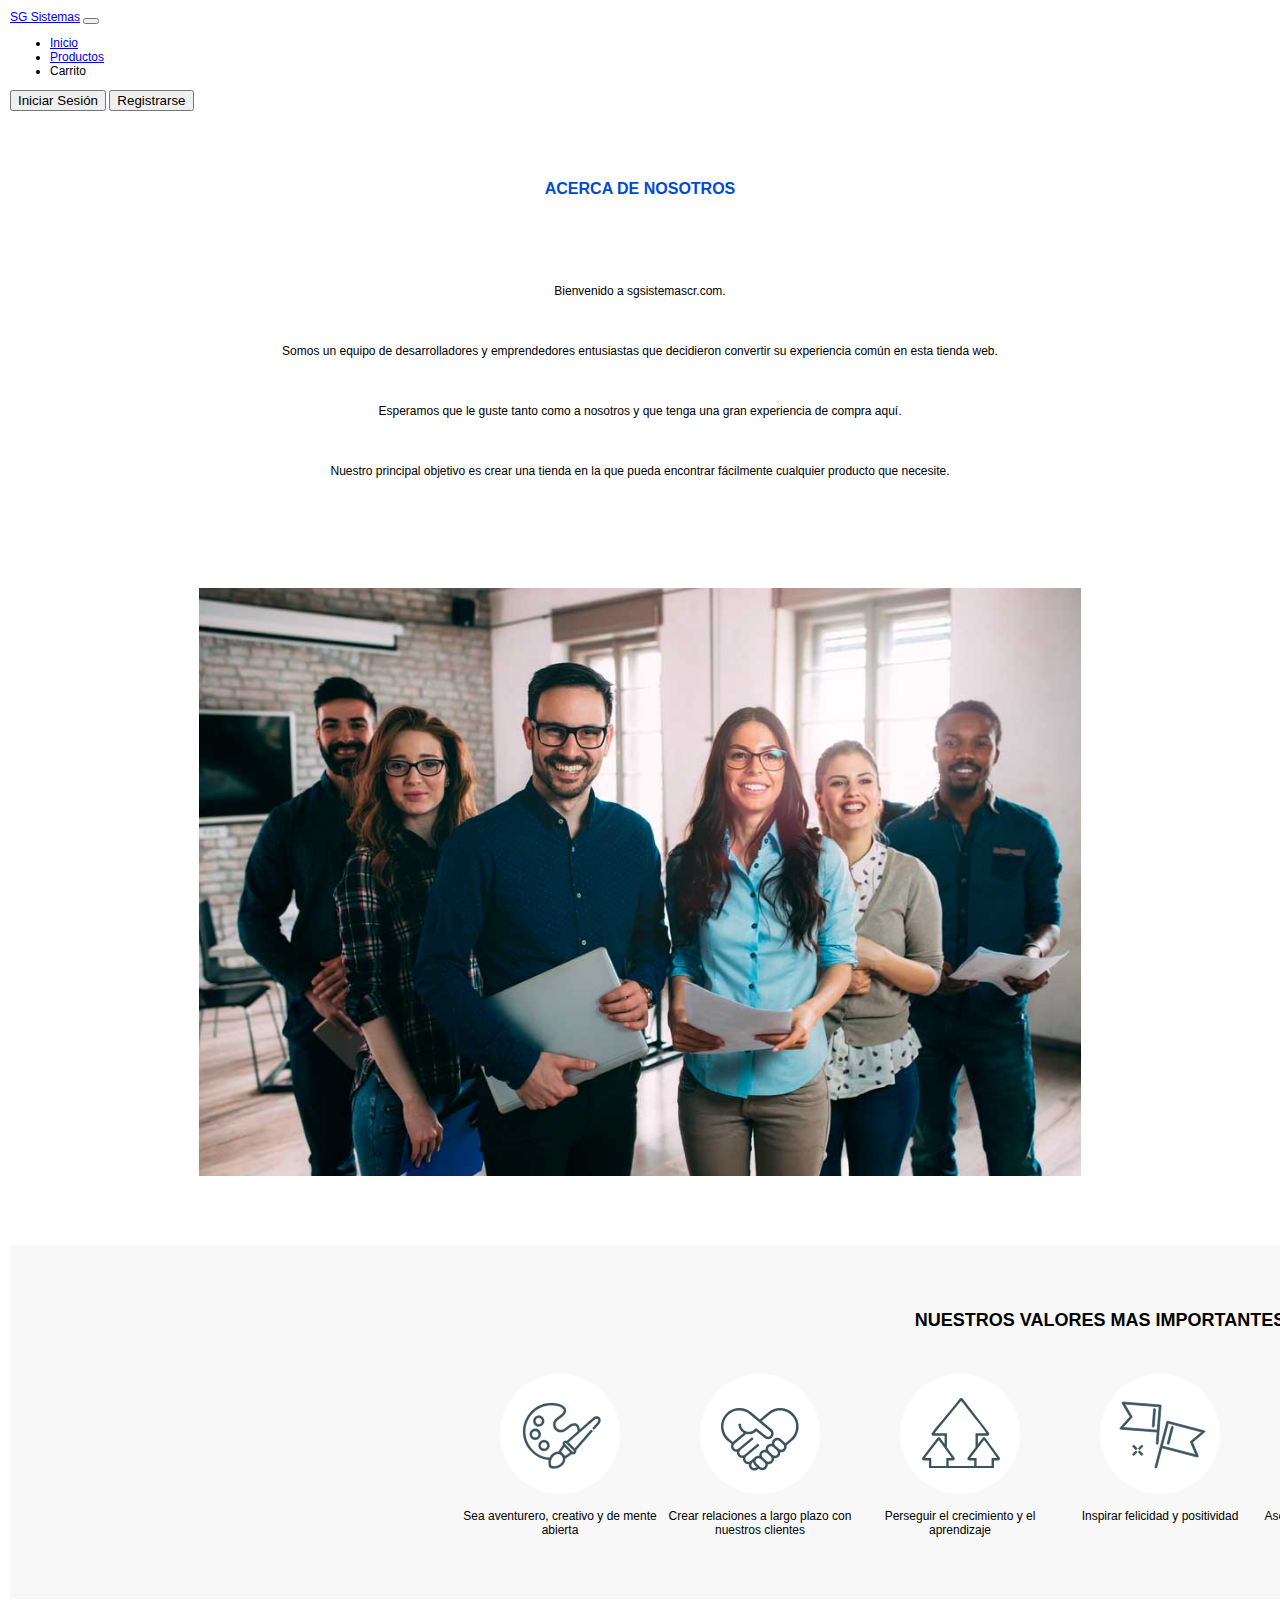
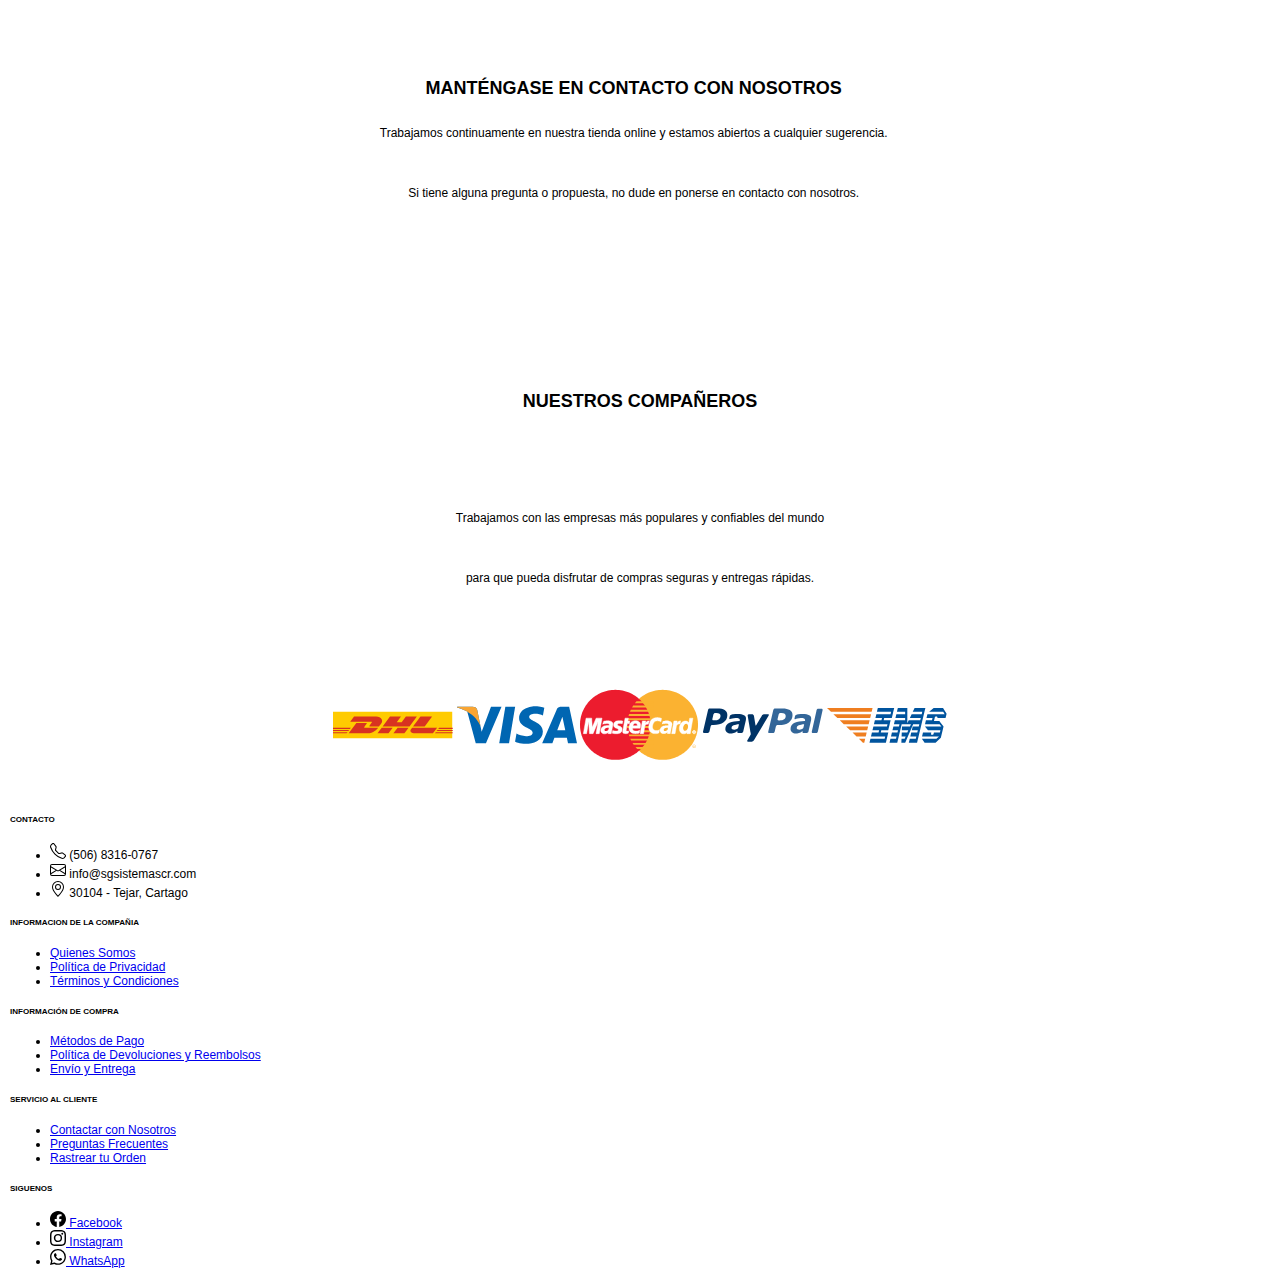
<file: quienes_somos.html>
<!DOCTYPE html>
<html lang="es-es">

<head>
    <meta charset="utf-8">
    <title>SG SISTEMAS | Computadoras, Laptops, partes y accesorios.</title>
    <meta name="description" content="SG SISTEMAS especialistas en computadoras, laptops y accesorios. Las mejores marcas para juegos en computadora y alto rendimiento.">
    <meta name="keywords" content="SGSISTEMAS,PC,Laptop,Portátil,Gamers,Juegos PC,Asus,Gigabyte,Asrock,MSI,Nvidia,Geforce,HyperX,Razer">
    <meta name="robots" content="index,follow"> <!-- indica que la pagina debe ser rastreada -->
    <meta name="viewport" content="width=device-width, minimum-scale=0.25, maximum-scale=1.6, initial-scale=1.0"> <!-- parametros para pagina web responsive -->
    <meta name="author" content="SGSISTEMAS">
    <meta http-equiv="X-UA-Compatible" content="IE=edge">
    <meta name="apple-mobile-web-app-capable" content="yes"> <!-- web parezca un app para iPhone o iPad -->
    <link rel="shortcut icon" type="image/x-icon" href="img/logo.png"> <!-- favicon -->
    <link rel="stylesheet" type="text/css" href="css/estilos.css">

  <!-- BOOTSTRAP 5.1-->

  <link href="https://cdn.jsdelivr.net/npm/bootstrap@5.1.3/dist/css/bootstrap.min.css" rel="stylesheet"
    integrity="sha384-1BmE4kWBq78iYhFldvKuhfTAU6auU8tT94WrHftjDbrCEXSU1oBoqyl2QvZ6jIW3" crossorigin="anonymous">
  <script src="https://cdn.jsdelivr.net/npm/bootstrap@5.1.3/dist/js/bootstrap.bundle.min.js"
    integrity="sha384-ka7Sk0Gln4gmtz2MlQnikT1wXgYsOg+OMhuP+IlRH9sENBO0LRn5q+8nbTov4+1p"
    crossorigin="anonymous"></script>

  <!-- js propio -->
  <script language="JavaScript" type="text/javascript" src="js/usuarios.js"></script>
  <script type=module src=js/headerfooter.js></script>

</head>

<body>

    <!-- *********** INICIO MENÚ *********** -->
    <my-header></my-header>
    <!-- *********** FIN MENÚ *********** -->

    <div align="center" class="acerca">
        <h1>ACERCA DE NOSOTROS</h1>
        <br></br>
        <p class="">Bienvenido a sgsistemascr.com.
            <br></br>Somos un equipo de desarrolladores y emprendedores entusiastas que decidieron convertir su
            experiencia común en esta tienda web.
            <br></br>Esperamos que le guste tanto como a nosotros y que tenga una gran experiencia de compra aquí.
            <br></br>Nuestro principal objetivo es crear una tienda en la que pueda encontrar fácilmente cualquier
            producto que necesite.
            <br></br>
            <br></br>
        </p>
        <img src="img\about_us.jpg" width="70%px" height="30%" />
        <br></br>
    </div>
    <br></br>

    <div align="center" class="valoresgeneral">
        <h2 align="center">NUESTROS VALORES MAS IMPORTANTES</h2>
        <br></br>
        <div align="center">

            <div class="valores">
                <img src="img\our_core_values_img_1.svg" height="10%" />
                <p>Sea aventurero, creativo y de mente abierta</p>
            </div>
            <div class="valores">
                <img src="img\our_core_values_img_2.svg" height="10%" />
                <p>Crear relaciones a largo plazo con nuestros clientes</p>
            </div>
            <div class="valores">
                <img src="img\our_core_values_img_3.svg" height="120px" />
                <p>Perseguir el crecimiento y el aprendizaje</p>
            </div>
            <div class="valores">
                <img src="img\our_core_values_img_4.svg" height="120px" />
                <p>Inspirar felicidad y positividad</p>
            </div>
            <div class="valores">
                <img src="img\our_core_values_img_5.svg" height="120px" />
                <p>Asegúrese de que nuestros clientes estén satisfechos</p>
            </div>
            <br></br>
        </div>
    </div>

    <div>
        <br></br>
        <div class="mantengase">
            <h2>MANTÉNGASE EN CONTACTO CON NOSOTROS</h2>
            <p>Trabajamos continuamente en nuestra tienda online y estamos abiertos a cualquier sugerencia.
                <br></br>Si tiene alguna pregunta o propuesta, no dude en ponerse en contacto con nosotros.
            </p>
        </div>
        <br></br>
        <b:panelGrid columns="2">
            <b:button class="btcontacto" href="contactenos.php" look="primary" value="Contactenos" icon="envelope"
                col-lg="2" />

            <b:button class="bthome" href="index.html" look="primary" value="Inicio" icon="home" col-lg="2" />
        </b:panelGrid>

    </div>

    <div align="center" class="acerca">
        <br></br>
        <h2>NUESTROS COMPAÑEROS</h2>
        <br></br>
        <p>Trabajamos con las empresas más populares y confiables del mundo
            <br></br>para que pueda disfrutar de compras seguras y entregas rápidas.
        </p>
        <br></br>
        <img src="img\dhl.svg" width="120px" height="120px" />
        <img src="img\visa.svg" width="120px" height="120px" />
        <img src="img\mastercard.svg" width="120px" height="120px" />
        <img src="img\paypal.svg" width="120px" height="120px" />
        <img src="img\ems.svg" width="120px" height="120px" />
    </div>

    <!-- *********** FIN FOOTER *********** -->
    <my-footer></my-footer>
    <!-- *********** FIN FOOTER *********** -->

</body>

</html>
</file>
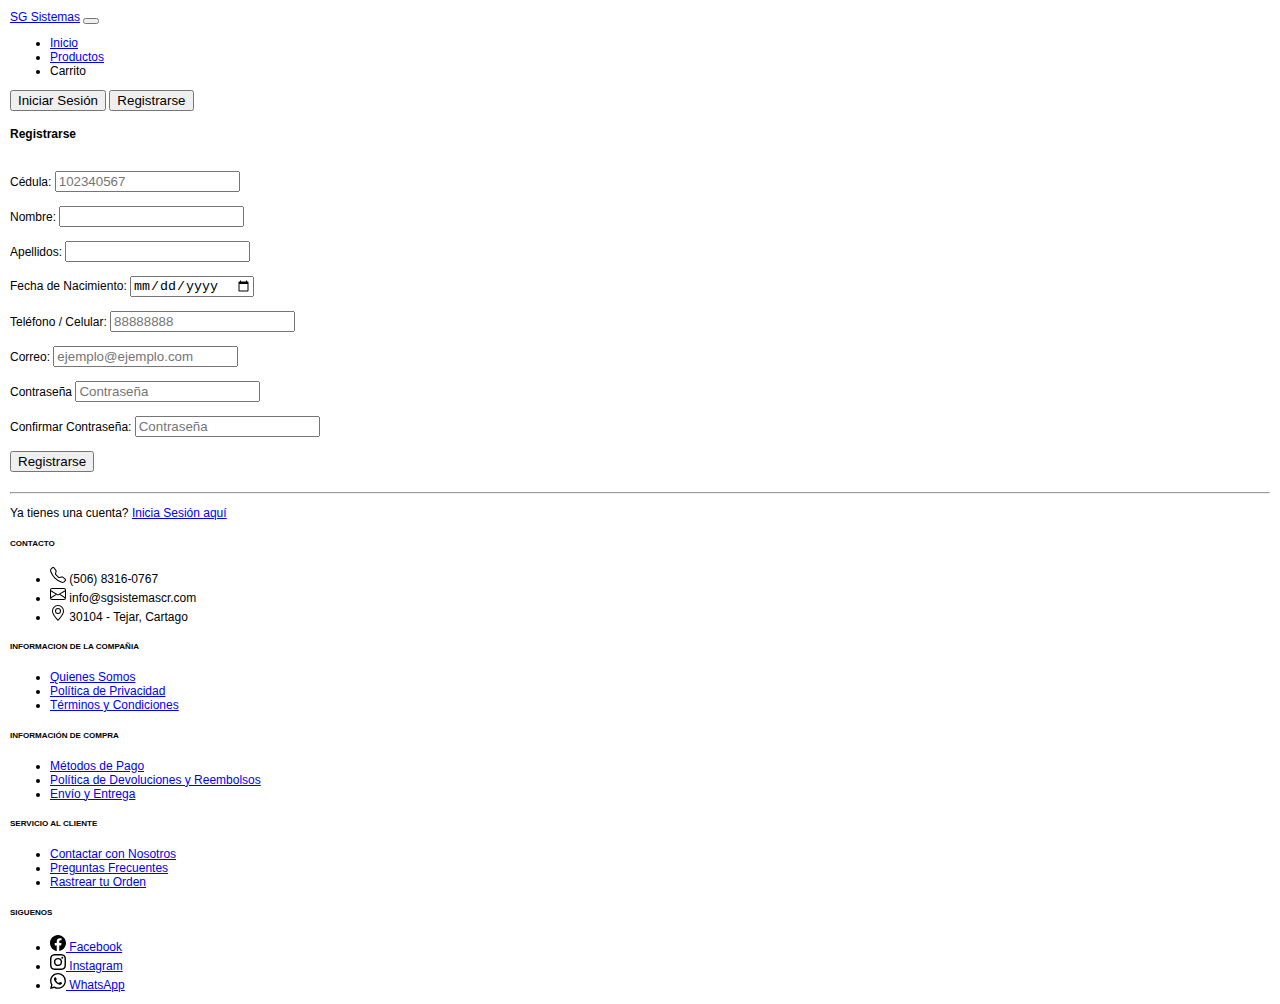
<file: registro.html>
<!DOCTYPE html>
<html lang="es-es">

<head>
    <meta charset="utf-8">
    <title>SG SISTEMAS | Computadoras, Laptops, partes y accesorios.</title>
    <meta name="description" content="SG SISTEMAS especialistas en computadoras, laptops y accesorios. Las mejores marcas para juegos en computadora y alto rendimiento.">
    <meta name="keywords" content="SGSISTEMAS,PC,Laptop,Portátil,Gamers,Juegos PC,Asus,Gigabyte,Asrock,MSI,Nvidia,Geforce,HyperX,Razer">
    <meta name="robots" content="index,follow"> <!-- indica que la pagina debe ser rastreada -->
    <meta name="viewport" content="width=device-width, minimum-scale=0.25, maximum-scale=1.6, initial-scale=1.0"> <!-- parametros para pagina web responsive -->
    <meta name="author" content="SGSISTEMAS">
    <meta http-equiv="X-UA-Compatible" content="IE=edge">
    <meta name="apple-mobile-web-app-capable" content="yes"> <!-- web parezca un app para iPhone o iPad -->
    <link rel="shortcut icon" type="image/x-icon" href="img/logo.png"> <!-- favicon -->
    <link rel="stylesheet" type="text/css" href="css/estilos.css">

  <!-- BOOTSTRAP 5.1-->

  <link href="https://cdn.jsdelivr.net/npm/bootstrap@5.1.3/dist/css/bootstrap.min.css" rel="stylesheet"
    integrity="sha384-1BmE4kWBq78iYhFldvKuhfTAU6auU8tT94WrHftjDbrCEXSU1oBoqyl2QvZ6jIW3" crossorigin="anonymous">
  <script src="https://cdn.jsdelivr.net/npm/bootstrap@5.1.3/dist/js/bootstrap.bundle.min.js"
    integrity="sha384-ka7Sk0Gln4gmtz2MlQnikT1wXgYsOg+OMhuP+IlRH9sENBO0LRn5q+8nbTov4+1p"
    crossorigin="anonymous"></script>

  <!-- js propio -->
  <script language="JavaScript" type="text/javascript" src="js/usuarios.js"></script>
  <script type=module src=js/headerfooter.js></script>

</head>

<body>

    <!-- *********** INICIO MENÚ *********** -->
    <my-header></my-header>
    <!-- *********** FIN MENÚ *********** -->

    <div class="container">
        <div class="row">
            <div class="col-md-4 offset-md-4">
                <div class="login-form bg-light mt-4 p-4">
                    <!--<form action="" method="" class="row g-3">-->
                    <h4>Registrarse</h4>
                    <br>
                    <div class="col-12">
                        <label>Cédula:</label>
                        <input type="number" name="username" class="form-control" id="txtCedula" placeholder="102340567"
                            required>
                    </div>
                    <br>
                    <div class="col-12">
                        <label>Nombre:</label>
                        <input type="text" name="username" class="form-control" id="txtNombre" placeholder="" required>
                    </div>
                    <br>
                    <div class="col-12">
                        <label>Apellidos:</label>
                        <input type="text" name="username" class="form-control" id="txtApellido" placeholder=""
                            required>
                    </div>
                    <br>
                    <div class="col-12">
                        <label>Fecha de Nacimiento:</label>
                        <input type="date" name="username" class="form-control" id="txtFecha" placeholder="dd/mm/aaaa"
                            required>
                    </div>
                    <br>
                    <div class="col-12">
                        <label>Teléfono / Celular:</label>
                        <input type="tel" name="username" class="form-control" id="txtTel" placeholder="88888888"
                            required>
                    </div>
                    <br>
                    <div class="col-12">
                        <label>Correo:</label>
                        <input type="email" name="username" class="form-control" id="txtCorreo"
                            placeholder="ejemplo@ejemplo.com" required>
                    </div>
                    <br>
                    <div class="col-12">
                        <label>Contraseña</label>
                        <input type="password" name="password" class="form-control" id="txtContra"
                            placeholder="Contraseña" required>
                    </div>
                    <br>
                    <div class="col-12">
                        <label>Confirmar Contraseña:</label>
                        <input type="password" name="username" class="form-control" id="txtContra2"
                            placeholder="Contraseña" required>
                    </div>
                    <br>
                    <div class="col-12">
                        <button type="submit" class="btn btn-dark float-end"
                            onclick="PreparaRegistro()">Registrarse</button>
                    </div>
                    <br>
                    <!--</form>-->

                    <hr class="mt-4">
                    <div class="col-12">
                        <p class="text-center mb-0">Ya tienes una cuenta? <a href="login.html">Inicia Sesión aquí</a>
                        </p>
                    </div>
                </div>
            </div>
        </div>
    </div>

    <!-- *********** FIN FOOTER *********** -->
    <my-footer></my-footer>
    <!-- *********** FIN FOOTER *********** -->

</body>

</html>
</file>
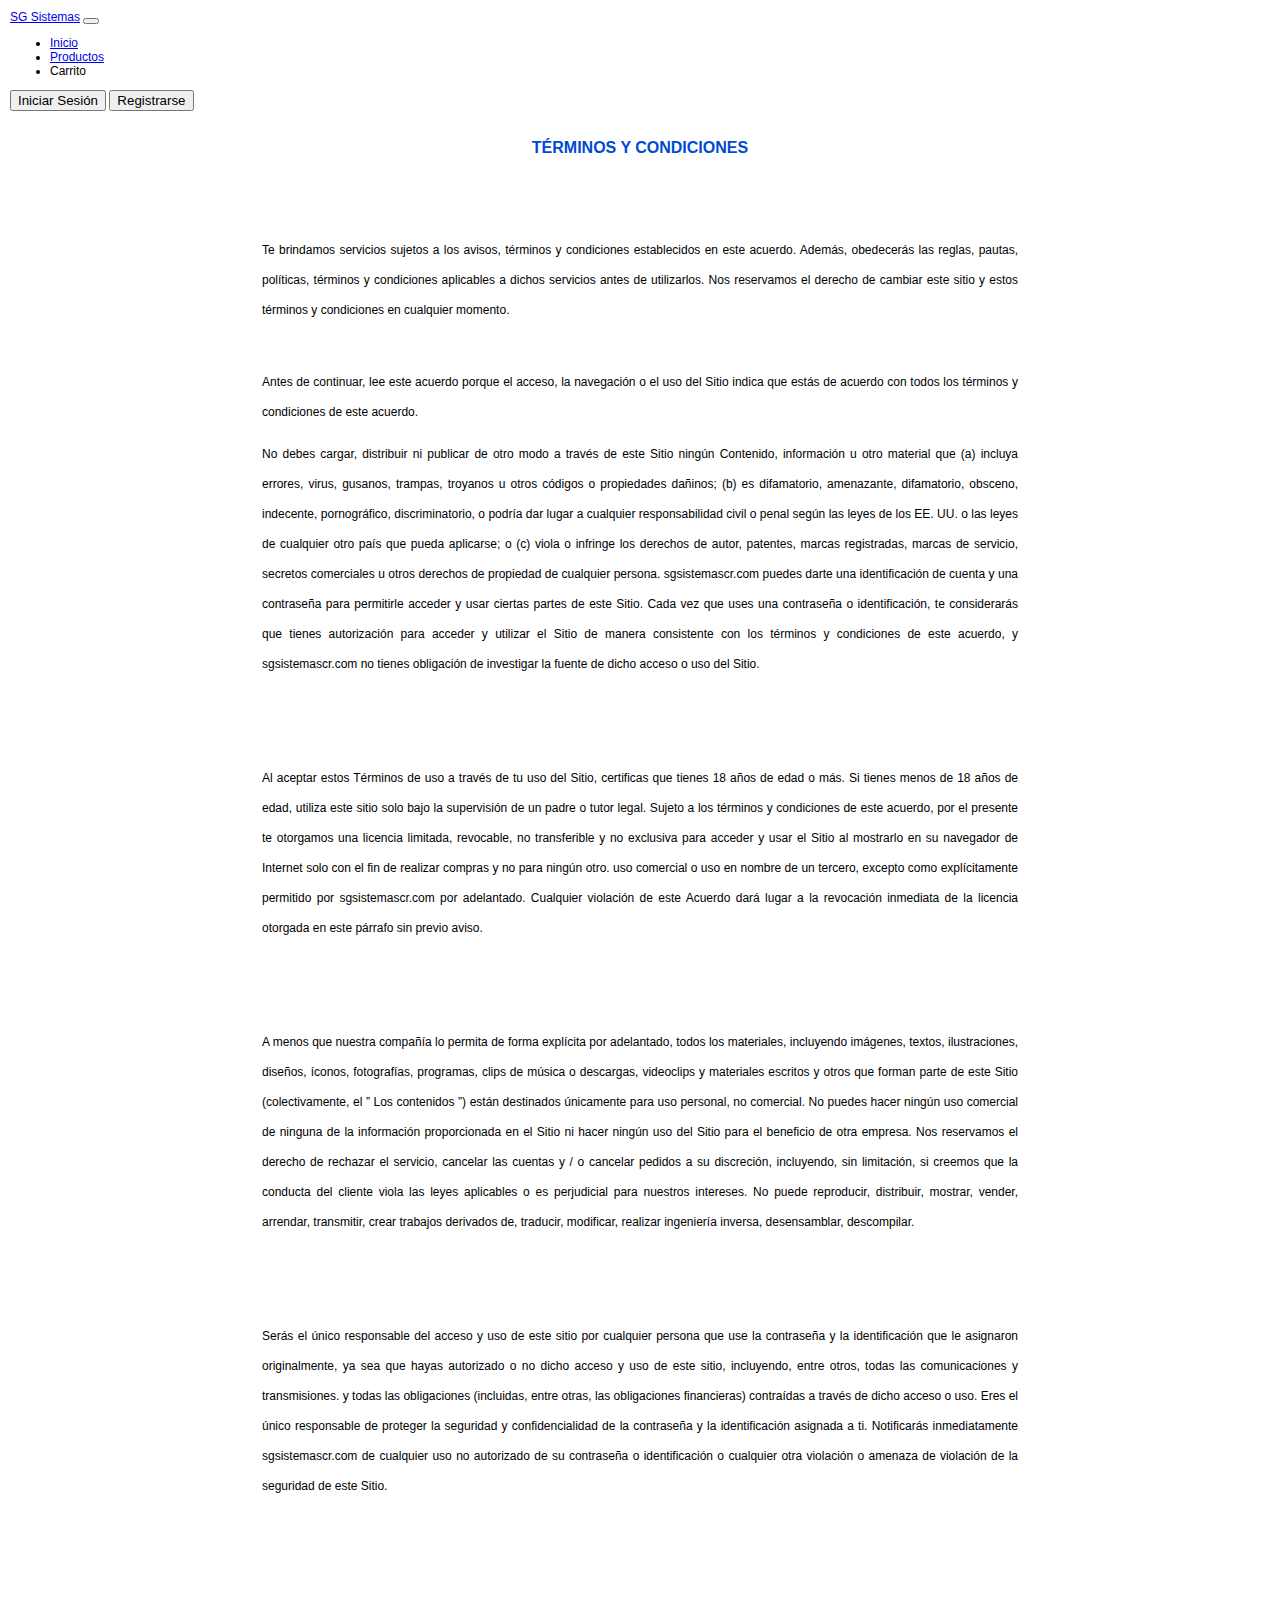
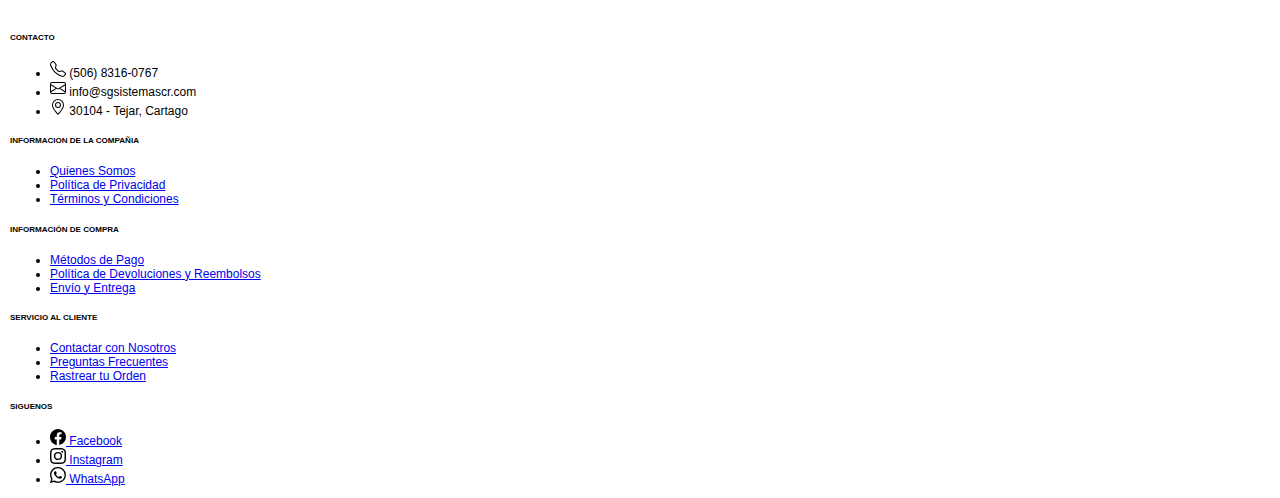
<file: terminos_condiciones.html>
<!DOCTYPE html>
<html lang="es-es">

<head>
    <meta charset="utf-8">
    <title>SG SISTEMAS | Computadoras, Laptops, partes y accesorios.</title>
    <meta name="description" content="SG SISTEMAS especialistas en computadoras, laptops y accesorios. Las mejores marcas para juegos en computadora y alto rendimiento.">
    <meta name="keywords" content="SGSISTEMAS,PC,Laptop,Portátil,Gamers,Juegos PC,Asus,Gigabyte,Asrock,MSI,Nvidia,Geforce,HyperX,Razer">
    <meta name="robots" content="index,follow"> <!-- indica que la pagina debe ser rastreada -->
    <meta name="viewport" content="width=device-width, minimum-scale=0.25, maximum-scale=1.6, initial-scale=1.0"> <!-- parametros para pagina web responsive -->
    <meta name="author" content="SGSISTEMAS">
    <meta http-equiv="X-UA-Compatible" content="IE=edge">
    <meta name="apple-mobile-web-app-capable" content="yes"> <!-- web parezca un app para iPhone o iPad -->
    <link rel="shortcut icon" type="image/x-icon" href="img/logo.png"> <!-- favicon -->
    <link rel="stylesheet" type="text/css" href="css/estilos.css">

  <!-- BOOTSTRAP 5.1-->

  <link href="https://cdn.jsdelivr.net/npm/bootstrap@5.1.3/dist/css/bootstrap.min.css" rel="stylesheet"
    integrity="sha384-1BmE4kWBq78iYhFldvKuhfTAU6auU8tT94WrHftjDbrCEXSU1oBoqyl2QvZ6jIW3" crossorigin="anonymous">
  <script src="https://cdn.jsdelivr.net/npm/bootstrap@5.1.3/dist/js/bootstrap.bundle.min.js"
    integrity="sha384-ka7Sk0Gln4gmtz2MlQnikT1wXgYsOg+OMhuP+IlRH9sENBO0LRn5q+8nbTov4+1p"
    crossorigin="anonymous"></script>

  <!-- js propio -->
  <script language="JavaScript" type="text/javascript" src="js/usuarios.js"></script>
  <script type=module src=js/headerfooter.js></script>

</head>

<body>

  <!-- *********** INICIO MENÚ *********** -->
  <my-header></my-header>
  <!-- *********** FIN MENÚ *********** -->

  <!-- *********** CONTENT *********** -->

  <br></br>
  <h1 align="center">TÉRMINOS Y CONDICIONES</h1>
  <br></br>
  <div class="terminos" align="center">
    <p>Te brindamos servicios sujetos a los avisos, términos y condiciones establecidos en este acuerdo.
      Además, obedecerás las reglas, pautas, políticas, términos y condiciones aplicables a dichos servicios antes de
      utilizarlos.
      Nos reservamos el derecho de cambiar este sitio y estos términos y condiciones en cualquier momento.</p>
    <br>Antes de continuar, lee este acuerdo porque el acceso, la navegación o el uso del Sitio indica que estás de
    acuerdo
    con todos los términos y condiciones de este acuerdo.</br>
    <p>No debes cargar, distribuir ni publicar de otro modo a través de este Sitio ningún Contenido, información u otro
      material que
      (a) incluya errores, virus, gusanos, trampas, troyanos u otros códigos o propiedades dañinos;
      (b) es difamatorio, amenazante, difamatorio, obsceno, indecente, pornográfico, discriminatorio,
      o podría dar lugar a cualquier responsabilidad civil o penal según las leyes de los EE. UU. o las leyes de
      cualquier otro país que pueda aplicarse; o
      (c) viola o infringe los derechos de autor, patentes, marcas registradas, marcas de servicio, secretos comerciales
      u otros derechos de propiedad de cualquier persona.
      sgsistemascr.com puedes darte una identificación de cuenta y una contraseña para permitirle acceder y usar ciertas
      partes de este Sitio.
      Cada vez que uses una contraseña o identificación, te considerarás que tienes autorización para acceder y utilizar
      el Sitio de manera consistente
      con los términos y condiciones de este acuerdo, y sgsistemascr.com no tienes obligación de investigar la fuente de
      dicho acceso o uso del Sitio.</p>
    <br></br>
    <p>Al aceptar estos Términos de uso a través de tu uso del Sitio, certificas que tienes 18 años de edad o más.
      Si tienes menos de 18 años de edad, utiliza este sitio solo bajo la supervisión de un padre o tutor legal.
      Sujeto a los términos y condiciones de este acuerdo, por el presente te otorgamos una licencia limitada,
      revocable,
      no transferible y no exclusiva para acceder y usar el Sitio al mostrarlo en su navegador de Internet solo con el
      fin de realizar compras
      y no para ningún otro. uso comercial o uso en nombre de un tercero, excepto como explícitamente permitido por
      sgsistemascr.com por adelantado.
      Cualquier violación de este Acuerdo dará lugar a la revocación inmediata de la licencia otorgada en este párrafo
      sin previo aviso.</p>
    <br></br>
    <p>A menos que nuestra compañía lo permita de forma explícita por adelantado, todos los materiales, incluyendo
      imágenes,
      textos, ilustraciones, diseños, íconos, fotografías, programas, clips de música o descargas, videoclips y
      materiales escritos
      y otros que forman parte de este Sitio (colectivamente, el ” Los contenidos ”) están destinados únicamente para
      uso personal, no comercial.
      No puedes hacer ningún uso comercial de ninguna de la información proporcionada en el Sitio ni hacer ningún uso
      del Sitio para el beneficio de otra empresa.
      Nos reservamos el derecho de rechazar el servicio, cancelar las cuentas y / o cancelar pedidos a su discreción,
      incluyendo,
      sin limitación, si creemos que la conducta del cliente viola las leyes aplicables o es perjudicial para nuestros
      intereses.
      No puede reproducir, distribuir, mostrar, vender, arrendar, transmitir, crear trabajos derivados de, traducir,
      modificar,
      realizar ingeniería inversa, desensamblar, descompilar.</p>
    <br></br>
    <p>Serás el único responsable del acceso y uso de este sitio por cualquier persona que use la contraseña y la
      identificación
      que le asignaron originalmente, ya sea que hayas autorizado o no dicho acceso y uso de este sitio, incluyendo,
      entre otros,
      todas las comunicaciones y transmisiones. y todas las obligaciones (incluidas, entre otras, las obligaciones
      financieras)
      contraídas a través de dicho acceso o uso. Eres el único responsable de proteger la seguridad y confidencialidad
      de la contraseña
      y la identificación asignada a ti. Notificarás inmediatamente sgsistemascr.com de cualquier uso no autorizado
      de su contraseña o identificación o cualquier otra violación o amenaza de violación de la seguridad de este Sitio.
    </p>
    <br></br>
  </div>

  <!-- *********** FIN CONTENT *********** -->

  <!-- *********** FIN FOOTER *********** -->
  <my-footer></my-footer>
  <!-- *********** FIN FOOTER *********** -->

</body>

</html>
</file>
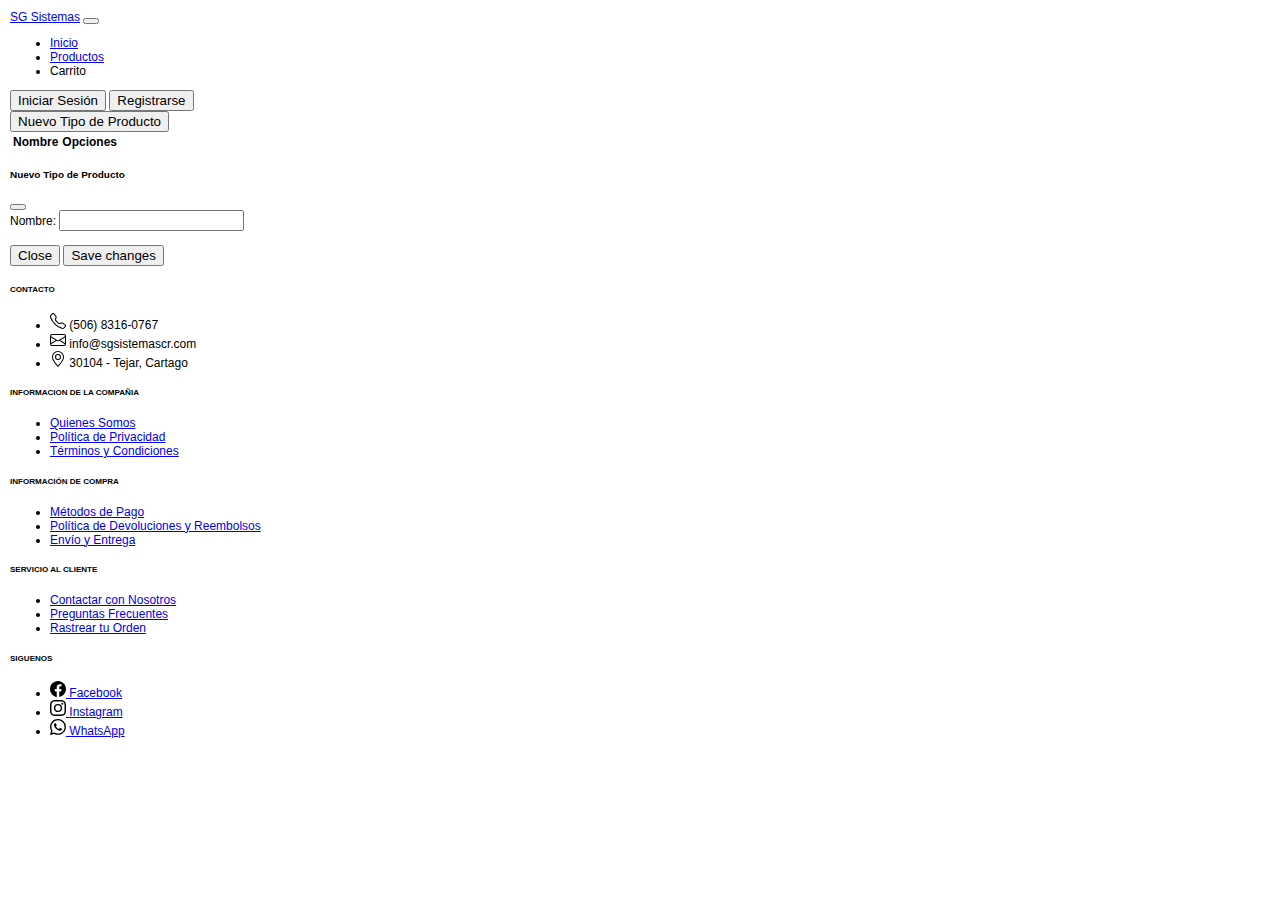
<file: tipoProducto.html>
<!DOCTYPE html>
<html lang="es-es">

<head>
    <meta charset="utf-8">
    <title>SG SISTEMAS | Computadoras, Laptops, partes y accesorios.</title>
    <meta name="description" content="SG SISTEMAS especialistas en computadoras, laptops y accesorios. Las mejores marcas para juegos en computadora y alto rendimiento.">
    <meta name="keywords" content="SGSISTEMAS,PC,Laptop,Portátil,Gamers,Juegos PC,Asus,Gigabyte,Asrock,MSI,Nvidia,Geforce,HyperX,Razer">
    <meta name="robots" content="index,follow"> <!-- indica que la pagina debe ser rastreada -->
    <meta name="viewport" content="width=device-width, minimum-scale=0.25, maximum-scale=1.6, initial-scale=1.0"> <!-- parametros para pagina web responsive -->
    <meta name="author" content="SGSISTEMAS">
    <meta http-equiv="X-UA-Compatible" content="IE=edge">
    <meta name="apple-mobile-web-app-capable" content="yes"> <!-- web parezca un app para iPhone o iPad -->
    <link rel="shortcut icon" type="image/x-icon" href="img/logo.png"> <!-- favicon -->
    <link rel="stylesheet" type="text/css" href="css/estilos.css">

  <!-- BOOTSTRAP 5.1-->

  <link href="https://cdn.jsdelivr.net/npm/bootstrap@5.1.3/dist/css/bootstrap.min.css" rel="stylesheet"
    integrity="sha384-1BmE4kWBq78iYhFldvKuhfTAU6auU8tT94WrHftjDbrCEXSU1oBoqyl2QvZ6jIW3" crossorigin="anonymous">
  <script src="https://cdn.jsdelivr.net/npm/bootstrap@5.1.3/dist/js/bootstrap.bundle.min.js"
    integrity="sha384-ka7Sk0Gln4gmtz2MlQnikT1wXgYsOg+OMhuP+IlRH9sENBO0LRn5q+8nbTov4+1p"
    crossorigin="anonymous"></script>

  <!-- js propio -->
  <script language="JavaScript" type="text/javascript" src="js/tipoProducto.js"></script>
  <script type=module src=js/headerfooter.js></script>

</head>

<!-- *********** INICIO MENÚ *********** -->
<my-header></my-header>
<!-- *********** FIN MENÚ *********** -->

<body onload="CargarTipos()">
    <button type="button" class="btn btn-primary" data-bs-toggle="modal" data-bs-target="#exampleModal"
        onclick="limpiarModal()">Nuevo Tipo de Producto</button>

    <table class="table" id="tblTiposProductos">
        <thead>
            <tr>
                <th>Nombre</th>
                <th>Opciones</th>
            </tr>
        </thead>
        <tbody></tbody>
    </table>

    <!-- Modal -->
    <div class="modal fade" id="exampleModal" tabindex="-1" aria-labelledby="exampleModalLabel" aria-hidden="true">
        <div class="modal-dialog">
            <div class="modal-content">
                <div class="modal-header">
                    <h5 class="modal-title" id="exampleModalLabel">Nuevo Tipo de Producto</h5>
                    <button type="button" class="btn-close" data-bs-dismiss="modal" aria-label="Close"></button>
                </div>
                <div class="modal-body">
                    <div class="col-12">
                        <label>Nombre:</label>
                        <input type="number" class="form-control" id="txtID" required readonly hidden>
                        <input type="text" class="form-control" id="txtNombre" required>
                    </div>
                    <br>
                </div>
                <div class="modal-footer">
                    <button type="button" class="btn btn-secondary" data-bs-dismiss="modal">Close</button>
                    <button type="button" class="btn btn-primary" data-bs-dismiss="modal" onclick="ValidarTipo()">Save
                        changes</button>
                </div>
            </div>
        </div>
    </div>


    <!-- *********** FIN FOOTER *********** -->
    <my-footer></my-footer>
    <!-- *********** FIN FOOTER *********** -->

</body>

</html>
</file>
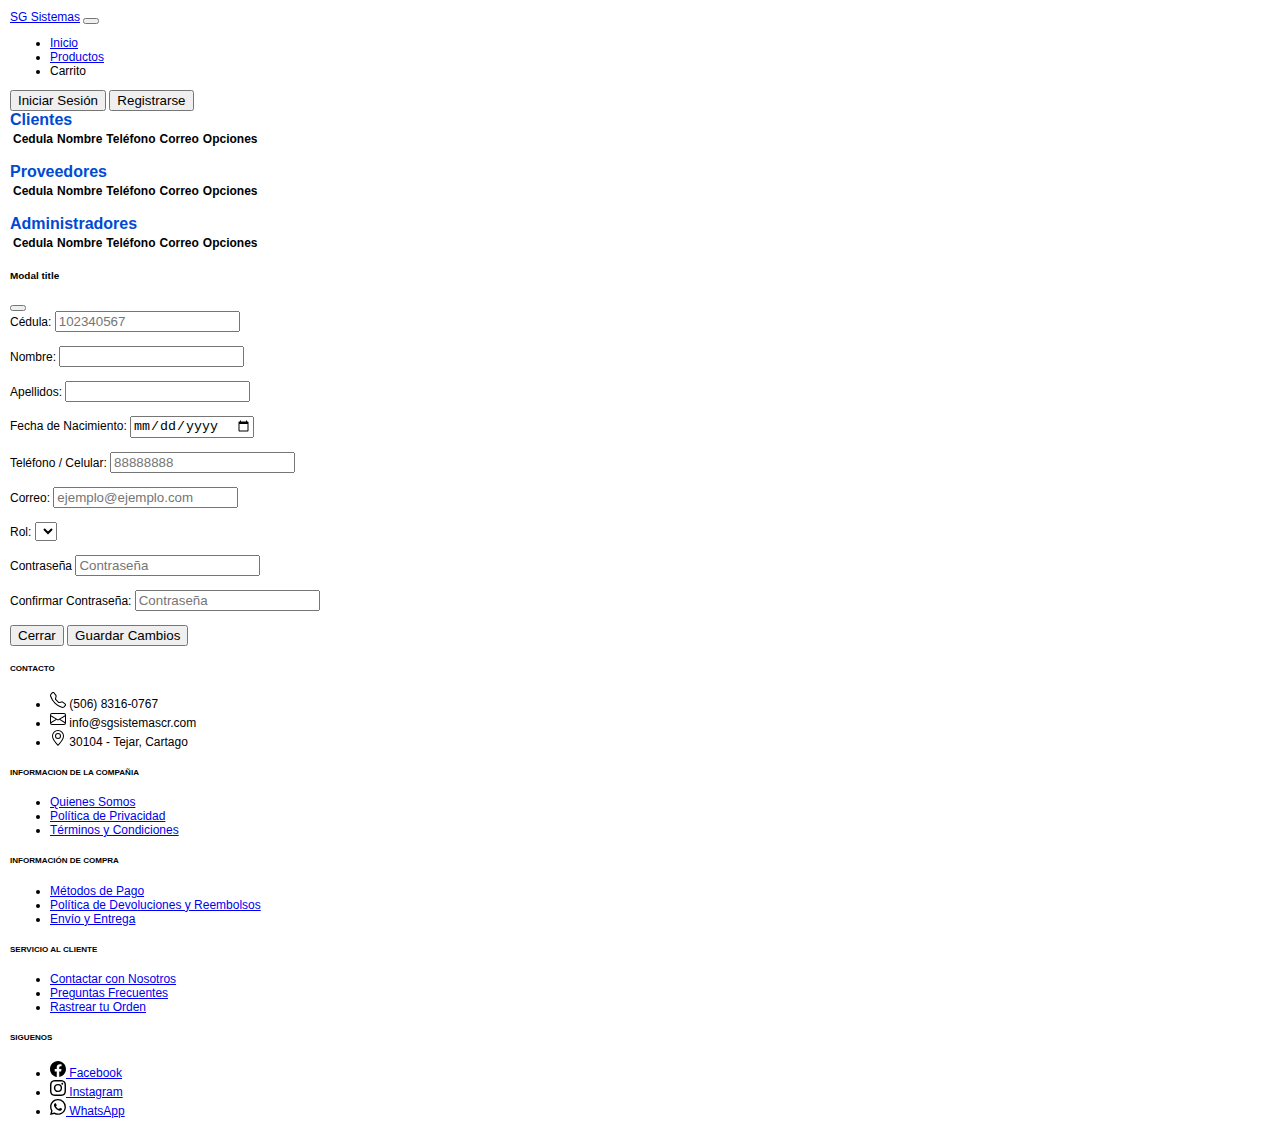
<file: usuarios.html>
<!DOCTYPE html>
<html lang="es-es">

<head>
    <meta charset="utf-8">
    <title>SG SISTEMAS | Computadoras, Laptops, partes y accesorios.</title>
    <meta name="description" content="SG SISTEMAS especialistas en computadoras, laptops y accesorios. Las mejores marcas para juegos en computadora y alto rendimiento.">
    <meta name="keywords" content="SGSISTEMAS,PC,Laptop,Portátil,Gamers,Juegos PC,Asus,Gigabyte,Asrock,MSI,Nvidia,Geforce,HyperX,Razer">
    <meta name="robots" content="index,follow"> <!-- indica que la pagina debe ser rastreada -->
    <meta name="viewport" content="width=device-width, minimum-scale=0.25, maximum-scale=1.6, initial-scale=1.0"> <!-- parametros para pagina web responsive -->
    <meta name="author" content="SGSISTEMAS">
    <meta http-equiv="X-UA-Compatible" content="IE=edge">
    <meta name="apple-mobile-web-app-capable" content="yes"> <!-- web parezca un app para iPhone o iPad -->
    <link rel="shortcut icon" type="image/x-icon" href="img/logo.png"> <!-- favicon -->
    <link rel="stylesheet" type="text/css" href="css/estilos.css">

  <!-- BOOTSTRAP 5.1-->

  <link href="https://cdn.jsdelivr.net/npm/bootstrap@5.1.3/dist/css/bootstrap.min.css" rel="stylesheet"
    integrity="sha384-1BmE4kWBq78iYhFldvKuhfTAU6auU8tT94WrHftjDbrCEXSU1oBoqyl2QvZ6jIW3" crossorigin="anonymous">
  <script src="https://cdn.jsdelivr.net/npm/bootstrap@5.1.3/dist/js/bootstrap.bundle.min.js"
    integrity="sha384-ka7Sk0Gln4gmtz2MlQnikT1wXgYsOg+OMhuP+IlRH9sENBO0LRn5q+8nbTov4+1p"
    crossorigin="anonymous"></script>

  <!-- js propio -->
  <script language="JavaScript" type="text/javascript" src="js/usuarios.js"></script>
  <script type=module src=js/headerfooter.js></script>

</head>

<!-- *********** INICIO MENÚ *********** -->
<my-header></my-header>
<!-- *********** FIN MENÚ *********** -->

<body onload="CargarUsuarios(), CargarRoles()">

    <h1>Clientes</h1>
    <table class="table" id="tblClientes">
        <thead>
            <tr>
                <th>Cedula</th>
                <th>Nombre</th>
                <th>Teléfono</th>
                <th>Correo</th>
                <th>Opciones</th>
            </tr>
        </thead>
        <tbody>
        </tbody>
    </table>
    <br>

    <h1>Proveedores</h1>
    <table class="table" id="tblProveedores">
        <thead>
            <tr>
                <th>Cedula</th>
                <th>Nombre</th>
                <th>Teléfono</th>
                <th>Correo</th>
                <th>Opciones</th>
            </tr>
        </thead>
        <tbody>
        </tbody>
    </table>
    <br>

    <h1>Administradores</h1>
    <table class="table" id="tblAdmins">
        <thead>
            <tr>
                <th>Cedula</th>
                <th>Nombre</th>
                <th>Teléfono</th>
                <th>Correo</th>
                <th>Opciones</th>
            </tr>
        </thead>
        <tbody>
        </tbody>
    </table>

    <!-- Modal -->
    <div class="modal fade" id="exampleModal" tabindex="-1" aria-labelledby="exampleModalLabel" aria-hidden="true">
        <div class="modal-dialog">
            <div class="modal-content">
                <div class="modal-header">
                    <h5 class="modal-title" id="exampleModalLabel">Modal title</h5>
                    <button type="button" class="btn-close" data-bs-dismiss="modal" aria-label="Close"></button>
                </div>
                <div class="modal-body">
                    <input type="number" name="username" class="form-control" id="txtID" placeholder="102340567"
                        required readonly hidden>
                    <div class="col-12">
                        <label>Cédula:</label>
                        <input type="number" name="username" class="form-control" id="txtCedula" placeholder="102340567"
                            required readonly>
                    </div>
                    <br>
                    <div class="col-12">
                        <label>Nombre:</label>
                        <input type="text" name="username" class="form-control" id="txtNombre" placeholder="" required>
                    </div>
                    <br>
                    <div class="col-12">
                        <label>Apellidos:</label>
                        <input type="text" name="username" class="form-control" id="txtApellido" placeholder=""
                            required>
                    </div>
                    <br>
                    <div class="col-12">
                        <label>Fecha de Nacimiento:</label>
                        <input type="date" name="username" class="form-control" id="txtFecha" placeholder="dd/mm/aaaa"
                            required>
                    </div>
                    <br>
                    <div class="col-12">
                        <label>Teléfono / Celular:</label>
                        <input type="tel" name="username" class="form-control" id="txtTel" placeholder="88888888"
                            required>
                    </div>
                    <br>
                    <div class="col-12">
                        <label>Correo:</label>
                        <input type="email" name="username" class="form-control" id="txtCorreo"
                            placeholder="ejemplo@ejemplo.com" required>
                    </div>
                    <br>
                    <div class="col-12">
                        <label>Rol:</label>
                        <select class="form-select" aria-label="Default select example" id="selRoles"></select>
                    </div>
                    <br>
                    <div class="col-12">
                        <label>Contraseña</label>
                        <input type="password" name="password" class="form-control" id="txtContra"
                            placeholder="Contraseña" required>
                    </div>
                    <br>
                    <div class="col-12">
                        <label>Confirmar Contraseña:</label>
                        <input type="password" name="username" class="form-control" id="txtContra2"
                            placeholder="Contraseña" required>
                    </div>
                    <br>
                </div>
                <div class="modal-footer">
                    <button type="button" class="btn btn-secondary" data-bs-dismiss="modal"
                        id="btnCerraModal">Cerrar</button>
                    <button type="button" class="btn btn-primary" data-bs-dismiss="modal" name="btnGuardar"
                        onclick="EditarUsuario()">Guardar Cambios</button>
                </div>
            </div>
        </div>
    </div>

    <!-- *********** FIN FOOTER *********** -->
    <my-footer></my-footer>
    <!-- *********** FIN FOOTER *********** -->

</body>

</html>
</file>
<file: css/estilos.css>
body {
  background-color: #ffffff;
  font-size: 12px;
  font-family: Verdana, "Verdana CE",  Arial, "Arial CE", "Lucida Grande CE", lucida, "Helvetica CE", sans-serif;
  color: #000000;  
  margin: 10px;
}

h1 {
  font-family: Arial, "Arial CE", "Lucida Grande CE", lucida, "Helvetica CE", sans-serif;
  font-size:  16px;
  font-weight: bold;
  margin: 0px;
  padding: 0px;
  color: #004ad2;
}

.acerca{
    line-height: 30px;
    align-content: center;
    margin-top: 5%;
}

.envio{
    float: left;
    text-height: 20px;
}

.terminos{
    width: 60%;
    text-align: justify;
    margin-top: 50px;
    margin-left: 20%;
    margin-bottom: 60px;
    line-height: 30px;
    clear: both;
}

.mantengase{
    width: 65%;
    text-align: center;
    margin-top: 400px;
    margin-left: 17%;
    line-height: 30px;
    clear: both;
}

.btcontacto{
    position: absolute; 
    padding-top: 2%;
    margin-left: 700px;
}

.bthome{
    position: absolute; 
    padding-top: 2%;
    margin-left: 50px;
}

.texto{
    margin-left: 120px;
}

.valores{
    width: 200px;
    margin: auto;
    float: left;
}

.valoresgeneral{
    position: absolute;
    width: 100%;
    background-color: #F8F8F8;
    margin: auto;
    padding: 50px 450px; 
}

.productoCliente{
  width: 100%;
  margin-top: 2%;
}

.grid-container {
    display: grid;
    grid-template-columns: auto auto auto auto;
    grid-gap: 7px;
    background-color: #222222;
    padding: 10px;
  }
  
  .grid-container > div {
    background-color: rgba(78, 74, 74, 0.445);
    text-align: center;
    padding: 0px 0px;
    font-size: 30px;
  }
  
  .item1 {
    grid-column: 1 / 3;
  }
  
  .item2 {
    grid-column: 3 / 5;
  }
  
  .item3 {
    grid-column: 1 / 5;
  }
  
  .item4 {
    grid-row: 3 / 5;
    grid-column: 1 / 3;
  }
</file>
